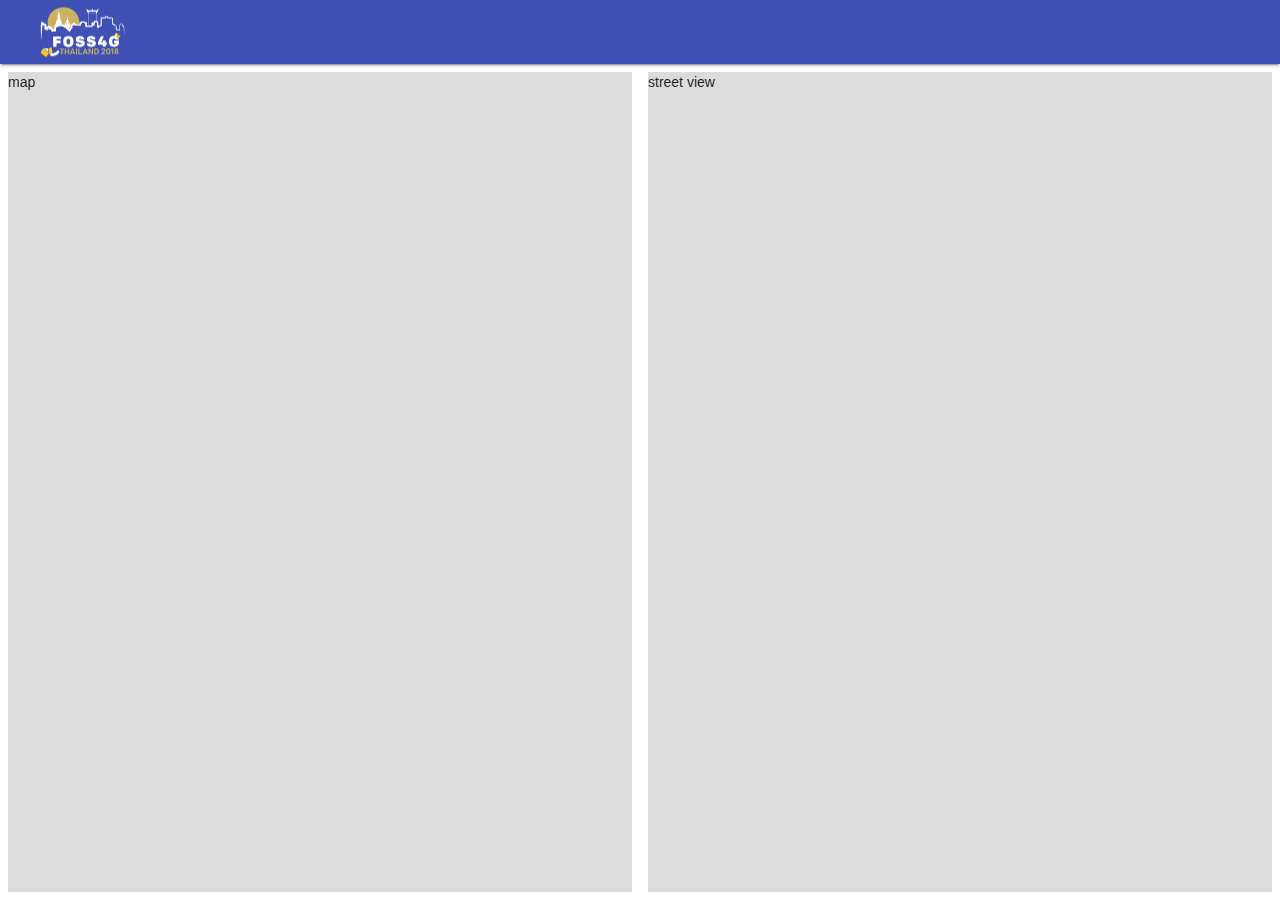
<file: Chapter1/index.html>
<html>
  <head>
    <meta charset="utf-8">
    <meta name="viewport" content="width=device-width, initial-scale=1, shrink-to-fit=no">
    <link rel="shortcut icon" href="img/favicon.ico">
    <title>Basic Street Views</title>
    <!-- import MDL from lib folder-->
    <script src="lib/mdl/material.min.js"></script>
    <link rel="stylesheet" href="lib/mdl/material.min.css">
    <link rel="stylesheet" href="https://fonts.googleapis.com/icon?family=Material+Icons">
  </head>
  <body>
    <div class="mdl-layout mdl-js-layout mdl-layout--fixed-header">
      <header class="mdl-layout__header">
        <div class="mdl-layout__header-row" style="padding-left: 20px;">
          <span class="mdl-layout-title"><img src="/img/foss4gthailand_logo.png" alt="" width="125" height="88"></span>
          <div class="mdl-layout-spacer"></div>
        </div>
      </header>
      <main class="mdl-layout__content">
        <div class="page-content">
          
          <div class="mdl-grid" style="height: calc(100vh - 64px); padding: 0px;">
            <div class="mdl-cell mdl-cell--6-col" style="background-color: gainsboro;">map</div>
            <div class="mdl-cell mdl-cell--6-col" style="background-color: gainsboro;">street view</div>
          </div>
          
        </div>
      </main>
    </div>
  </body>
</html>
</file>
<file: Chapter1/lib/mdl/material.min.css>
/**
 * material-design-lite - Material Design Components in CSS, JS and HTML
 * @version v1.3.0
 * @license Apache-2.0
 * @copyright 2015 Google, Inc.
 * @link https://github.com/google/material-design-lite
 */
@charset "UTF-8";html{color:rgba(0,0,0,.87)}::-moz-selection{background:#b3d4fc;text-shadow:none}::selection{background:#b3d4fc;text-shadow:none}hr{display:block;height:1px;border:0;border-top:1px solid #ccc;margin:1em 0;padding:0}audio,canvas,iframe,img,svg,video{vertical-align:middle}fieldset{border:0;margin:0;padding:0}textarea{resize:vertical}.browserupgrade{margin:.2em 0;background:#ccc;color:#000;padding:.2em 0}.hidden{display:none!important}.visuallyhidden{border:0;clip:rect(0 0 0 0);height:1px;margin:-1px;overflow:hidden;padding:0;position:absolute;width:1px}.visuallyhidden.focusable:active,.visuallyhidden.focusable:focus{clip:auto;height:auto;margin:0;overflow:visible;position:static;width:auto}.invisible{visibility:hidden}.clearfix:before,.clearfix:after{content:" ";display:table}.clearfix:after{clear:both}@media print{*,*:before,*:after,*:first-letter{background:transparent!important;color:#000!important;box-shadow:none!important}a,a:visited{text-decoration:underline}a[href]:after{content:" (" attr(href)")"}abbr[title]:after{content:" (" attr(title)")"}a[href^="#"]:after,a[href^="javascript:"]:after{content:""}pre,blockquote{border:1px solid #999;page-break-inside:avoid}thead{display:table-header-group}tr,img{page-break-inside:avoid}img{max-width:100%!important}p,h2,h3{orphans:3;widows:3}h2,h3{page-break-after:avoid}}a,.mdl-accordion,.mdl-button,.mdl-card,.mdl-checkbox,.mdl-dropdown-menu,.mdl-icon-toggle,.mdl-item,.mdl-radio,.mdl-slider,.mdl-switch,.mdl-tabs__tab{-webkit-tap-highlight-color:transparent;-webkit-tap-highlight-color:rgba(255,255,255,0)}html{width:100%;height:100%;-ms-touch-action:manipulation;touch-action:manipulation}body{width:100%;min-height:100%;margin:0}main{display:block}*[hidden]{display:none!important}html,body{font-family:"Helvetica","Arial",sans-serif;font-size:14px;font-weight:400;line-height:20px}h1,h2,h3,h4,h5,h6,p{padding:0}h1 small,h2 small,h3 small,h4 small,h5 small,h6 small{font-family:"Roboto","Helvetica","Arial",sans-serif;font-weight:400;line-height:1.35;letter-spacing:-.02em;opacity:.54;font-size:.6em}h1{font-size:56px;line-height:1.35;letter-spacing:-.02em;margin:24px 0}h1,h2{font-family:"Roboto","Helvetica","Arial",sans-serif;font-weight:400}h2{font-size:45px;line-height:48px}h2,h3{margin:24px 0}h3{font-size:34px;line-height:40px}h3,h4{font-family:"Roboto","Helvetica","Arial",sans-serif;font-weight:400}h4{font-size:24px;line-height:32px;-moz-osx-font-smoothing:grayscale;margin:24px 0 16px}h5{font-size:20px;font-weight:500;line-height:1;letter-spacing:.02em}h5,h6{font-family:"Roboto","Helvetica","Arial",sans-serif;margin:24px 0 16px}h6{font-size:16px;letter-spacing:.04em}h6,p{font-weight:400;line-height:24px}p{font-size:14px;letter-spacing:0;margin:0 0 16px}a{color:#ff4081;font-weight:500}blockquote{font-family:"Roboto","Helvetica","Arial",sans-serif;position:relative;font-size:24px;font-weight:300;font-style:italic;line-height:1.35;letter-spacing:.08em}blockquote:before{position:absolute;left:-.5em;content:'“'}blockquote:after{content:'”';margin-left:-.05em}mark{background-color:#f4ff81}dt{font-weight:700}address{font-size:12px;line-height:1;font-style:normal}address,ul,ol{font-weight:400;letter-spacing:0}ul,ol{font-size:14px;line-height:24px}.mdl-typography--display-4,.mdl-typography--display-4-color-contrast{font-family:"Roboto","Helvetica","Arial",sans-serif;font-size:112px;font-weight:300;line-height:1;letter-spacing:-.04em}.mdl-typography--display-4-color-contrast{opacity:.54}.mdl-typography--display-3,.mdl-typography--display-3-color-contrast{font-family:"Roboto","Helvetica","Arial",sans-serif;font-size:56px;font-weight:400;line-height:1.35;letter-spacing:-.02em}.mdl-typography--display-3-color-contrast{opacity:.54}.mdl-typography--display-2,.mdl-typography--display-2-color-contrast{font-family:"Roboto","Helvetica","Arial",sans-serif;font-size:45px;font-weight:400;line-height:48px}.mdl-typography--display-2-color-contrast{opacity:.54}.mdl-typography--display-1,.mdl-typography--display-1-color-contrast{font-family:"Roboto","Helvetica","Arial",sans-serif;font-size:34px;font-weight:400;line-height:40px}.mdl-typography--display-1-color-contrast{opacity:.54}.mdl-typography--headline,.mdl-typography--headline-color-contrast{font-family:"Roboto","Helvetica","Arial",sans-serif;font-size:24px;font-weight:400;line-height:32px;-moz-osx-font-smoothing:grayscale}.mdl-typography--headline-color-contrast{opacity:.87}.mdl-typography--title,.mdl-typography--title-color-contrast{font-family:"Roboto","Helvetica","Arial",sans-serif;font-size:20px;font-weight:500;line-height:1;letter-spacing:.02em}.mdl-typography--title-color-contrast{opacity:.87}.mdl-typography--subhead,.mdl-typography--subhead-color-contrast{font-family:"Roboto","Helvetica","Arial",sans-serif;font-size:16px;font-weight:400;line-height:24px;letter-spacing:.04em}.mdl-typography--subhead-color-contrast{opacity:.87}.mdl-typography--body-2,.mdl-typography--body-2-color-contrast{font-size:14px;font-weight:700;line-height:24px;letter-spacing:0}.mdl-typography--body-2-color-contrast{opacity:.87}.mdl-typography--body-1,.mdl-typography--body-1-color-contrast{font-size:14px;font-weight:400;line-height:24px;letter-spacing:0}.mdl-typography--body-1-color-contrast{opacity:.87}.mdl-typography--body-2-force-preferred-font,.mdl-typography--body-2-force-preferred-font-color-contrast{font-family:"Roboto","Helvetica","Arial",sans-serif;font-size:14px;font-weight:500;line-height:24px;letter-spacing:0}.mdl-typography--body-2-force-preferred-font-color-contrast{opacity:.87}.mdl-typography--body-1-force-preferred-font,.mdl-typography--body-1-force-preferred-font-color-contrast{font-family:"Roboto","Helvetica","Arial",sans-serif;font-size:14px;font-weight:400;line-height:24px;letter-spacing:0}.mdl-typography--body-1-force-preferred-font-color-contrast{opacity:.87}.mdl-typography--caption,.mdl-typography--caption-force-preferred-font{font-size:12px;font-weight:400;line-height:1;letter-spacing:0}.mdl-typography--caption-force-preferred-font{font-family:"Roboto","Helvetica","Arial",sans-serif}.mdl-typography--caption-color-contrast,.mdl-typography--caption-force-preferred-font-color-contrast{font-size:12px;font-weight:400;line-height:1;letter-spacing:0;opacity:.54}.mdl-typography--caption-force-preferred-font-color-contrast,.mdl-typography--menu{font-family:"Roboto","Helvetica","Arial",sans-serif}.mdl-typography--menu{font-size:14px;font-weight:500;line-height:1;letter-spacing:0}.mdl-typography--menu-color-contrast{opacity:.87}.mdl-typography--menu-color-contrast,.mdl-typography--button,.mdl-typography--button-color-contrast{font-family:"Roboto","Helvetica","Arial",sans-serif;font-size:14px;font-weight:500;line-height:1;letter-spacing:0}.mdl-typography--button,.mdl-typography--button-color-contrast{text-transform:uppercase}.mdl-typography--button-color-contrast{opacity:.87}.mdl-typography--text-left{text-align:left}.mdl-typography--text-right{text-align:right}.mdl-typography--text-center{text-align:center}.mdl-typography--text-justify{text-align:justify}.mdl-typography--text-nowrap{white-space:nowrap}.mdl-typography--text-lowercase{text-transform:lowercase}.mdl-typography--text-uppercase{text-transform:uppercase}.mdl-typography--text-capitalize{text-transform:capitalize}.mdl-typography--font-thin{font-weight:200!important}.mdl-typography--font-light{font-weight:300!important}.mdl-typography--font-regular{font-weight:400!important}.mdl-typography--font-medium{font-weight:500!important}.mdl-typography--font-bold{font-weight:700!important}.mdl-typography--font-black{font-weight:900!important}.material-icons{font-family:'Material Icons';font-weight:400;font-style:normal;font-size:24px;line-height:1;letter-spacing:normal;text-transform:none;display:inline-block;word-wrap:normal;-moz-font-feature-settings:'liga';font-feature-settings:'liga';-webkit-font-feature-settings:'liga';-webkit-font-smoothing:antialiased}.mdl-color-text--red{color:#f44336 !important}.mdl-color--red{background-color:#f44336 !important}.mdl-color-text--red-50{color:#ffebee !important}.mdl-color--red-50{background-color:#ffebee !important}.mdl-color-text--red-100{color:#ffcdd2 !important}.mdl-color--red-100{background-color:#ffcdd2 !important}.mdl-color-text--red-200{color:#ef9a9a !important}.mdl-color--red-200{background-color:#ef9a9a !important}.mdl-color-text--red-300{color:#e57373 !important}.mdl-color--red-300{background-color:#e57373 !important}.mdl-color-text--red-400{color:#ef5350 !important}.mdl-color--red-400{background-color:#ef5350 !important}.mdl-color-text--red-500{color:#f44336 !important}.mdl-color--red-500{background-color:#f44336 !important}.mdl-color-text--red-600{color:#e53935 !important}.mdl-color--red-600{background-color:#e53935 !important}.mdl-color-text--red-700{color:#d32f2f !important}.mdl-color--red-700{background-color:#d32f2f !important}.mdl-color-text--red-800{color:#c62828 !important}.mdl-color--red-800{background-color:#c62828 !important}.mdl-color-text--red-900{color:#b71c1c !important}.mdl-color--red-900{background-color:#b71c1c !important}.mdl-color-text--red-A100{color:#ff8a80 !important}.mdl-color--red-A100{background-color:#ff8a80 !important}.mdl-color-text--red-A200{color:#ff5252 !important}.mdl-color--red-A200{background-color:#ff5252 !important}.mdl-color-text--red-A400{color:#ff1744 !important}.mdl-color--red-A400{background-color:#ff1744 !important}.mdl-color-text--red-A700{color:#d50000 !important}.mdl-color--red-A700{background-color:#d50000 !important}.mdl-color-text--pink{color:#e91e63 !important}.mdl-color--pink{background-color:#e91e63 !important}.mdl-color-text--pink-50{color:#fce4ec !important}.mdl-color--pink-50{background-color:#fce4ec !important}.mdl-color-text--pink-100{color:#f8bbd0 !important}.mdl-color--pink-100{background-color:#f8bbd0 !important}.mdl-color-text--pink-200{color:#f48fb1 !important}.mdl-color--pink-200{background-color:#f48fb1 !important}.mdl-color-text--pink-300{color:#f06292 !important}.mdl-color--pink-300{background-color:#f06292 !important}.mdl-color-text--pink-400{color:#ec407a !important}.mdl-color--pink-400{background-color:#ec407a !important}.mdl-color-text--pink-500{color:#e91e63 !important}.mdl-color--pink-500{background-color:#e91e63 !important}.mdl-color-text--pink-600{color:#d81b60 !important}.mdl-color--pink-600{background-color:#d81b60 !important}.mdl-color-text--pink-700{color:#c2185b !important}.mdl-color--pink-700{background-color:#c2185b !important}.mdl-color-text--pink-800{color:#ad1457 !important}.mdl-color--pink-800{background-color:#ad1457 !important}.mdl-color-text--pink-900{color:#880e4f !important}.mdl-color--pink-900{background-color:#880e4f !important}.mdl-color-text--pink-A100{color:#ff80ab !important}.mdl-color--pink-A100{background-color:#ff80ab !important}.mdl-color-text--pink-A200{color:#ff4081 !important}.mdl-color--pink-A200{background-color:#ff4081 !important}.mdl-color-text--pink-A400{color:#f50057 !important}.mdl-color--pink-A400{background-color:#f50057 !important}.mdl-color-text--pink-A700{color:#c51162 !important}.mdl-color--pink-A700{background-color:#c51162 !important}.mdl-color-text--purple{color:#9c27b0 !important}.mdl-color--purple{background-color:#9c27b0 !important}.mdl-color-text--purple-50{color:#f3e5f5 !important}.mdl-color--purple-50{background-color:#f3e5f5 !important}.mdl-color-text--purple-100{color:#e1bee7 !important}.mdl-color--purple-100{background-color:#e1bee7 !important}.mdl-color-text--purple-200{color:#ce93d8 !important}.mdl-color--purple-200{background-color:#ce93d8 !important}.mdl-color-text--purple-300{color:#ba68c8 !important}.mdl-color--purple-300{background-color:#ba68c8 !important}.mdl-color-text--purple-400{color:#ab47bc !important}.mdl-color--purple-400{background-color:#ab47bc !important}.mdl-color-text--purple-500{color:#9c27b0 !important}.mdl-color--purple-500{background-color:#9c27b0 !important}.mdl-color-text--purple-600{color:#8e24aa !important}.mdl-color--purple-600{background-color:#8e24aa !important}.mdl-color-text--purple-700{color:#7b1fa2 !important}.mdl-color--purple-700{background-color:#7b1fa2 !important}.mdl-color-text--purple-800{color:#6a1b9a !important}.mdl-color--purple-800{background-color:#6a1b9a !important}.mdl-color-text--purple-900{color:#4a148c !important}.mdl-color--purple-900{background-color:#4a148c !important}.mdl-color-text--purple-A100{color:#ea80fc !important}.mdl-color--purple-A100{background-color:#ea80fc !important}.mdl-color-text--purple-A200{color:#e040fb !important}.mdl-color--purple-A200{background-color:#e040fb !important}.mdl-color-text--purple-A400{color:#d500f9 !important}.mdl-color--purple-A400{background-color:#d500f9 !important}.mdl-color-text--purple-A700{color:#a0f !important}.mdl-color--purple-A700{background-color:#a0f !important}.mdl-color-text--deep-purple{color:#673ab7 !important}.mdl-color--deep-purple{background-color:#673ab7 !important}.mdl-color-text--deep-purple-50{color:#ede7f6 !important}.mdl-color--deep-purple-50{background-color:#ede7f6 !important}.mdl-color-text--deep-purple-100{color:#d1c4e9 !important}.mdl-color--deep-purple-100{background-color:#d1c4e9 !important}.mdl-color-text--deep-purple-200{color:#b39ddb !important}.mdl-color--deep-purple-200{background-color:#b39ddb !important}.mdl-color-text--deep-purple-300{color:#9575cd !important}.mdl-color--deep-purple-300{background-color:#9575cd !important}.mdl-color-text--deep-purple-400{color:#7e57c2 !important}.mdl-color--deep-purple-400{background-color:#7e57c2 !important}.mdl-color-text--deep-purple-500{color:#673ab7 !important}.mdl-color--deep-purple-500{background-color:#673ab7 !important}.mdl-color-text--deep-purple-600{color:#5e35b1 !important}.mdl-color--deep-purple-600{background-color:#5e35b1 !important}.mdl-color-text--deep-purple-700{color:#512da8 !important}.mdl-color--deep-purple-700{background-color:#512da8 !important}.mdl-color-text--deep-purple-800{color:#4527a0 !important}.mdl-color--deep-purple-800{background-color:#4527a0 !important}.mdl-color-text--deep-purple-900{color:#311b92 !important}.mdl-color--deep-purple-900{background-color:#311b92 !important}.mdl-color-text--deep-purple-A100{color:#b388ff !important}.mdl-color--deep-purple-A100{background-color:#b388ff !important}.mdl-color-text--deep-purple-A200{color:#7c4dff !important}.mdl-color--deep-purple-A200{background-color:#7c4dff !important}.mdl-color-text--deep-purple-A400{color:#651fff !important}.mdl-color--deep-purple-A400{background-color:#651fff !important}.mdl-color-text--deep-purple-A700{color:#6200ea !important}.mdl-color--deep-purple-A700{background-color:#6200ea !important}.mdl-color-text--indigo{color:#3f51b5 !important}.mdl-color--indigo{background-color:#3f51b5 !important}.mdl-color-text--indigo-50{color:#e8eaf6 !important}.mdl-color--indigo-50{background-color:#e8eaf6 !important}.mdl-color-text--indigo-100{color:#c5cae9 !important}.mdl-color--indigo-100{background-color:#c5cae9 !important}.mdl-color-text--indigo-200{color:#9fa8da !important}.mdl-color--indigo-200{background-color:#9fa8da !important}.mdl-color-text--indigo-300{color:#7986cb !important}.mdl-color--indigo-300{background-color:#7986cb !important}.mdl-color-text--indigo-400{color:#5c6bc0 !important}.mdl-color--indigo-400{background-color:#5c6bc0 !important}.mdl-color-text--indigo-500{color:#3f51b5 !important}.mdl-color--indigo-500{background-color:#3f51b5 !important}.mdl-color-text--indigo-600{color:#3949ab !important}.mdl-color--indigo-600{background-color:#3949ab !important}.mdl-color-text--indigo-700{color:#303f9f !important}.mdl-color--indigo-700{background-color:#303f9f !important}.mdl-color-text--indigo-800{color:#283593 !important}.mdl-color--indigo-800{background-color:#283593 !important}.mdl-color-text--indigo-900{color:#1a237e !important}.mdl-color--indigo-900{background-color:#1a237e !important}.mdl-color-text--indigo-A100{color:#8c9eff !important}.mdl-color--indigo-A100{background-color:#8c9eff !important}.mdl-color-text--indigo-A200{color:#536dfe !important}.mdl-color--indigo-A200{background-color:#536dfe !important}.mdl-color-text--indigo-A400{color:#3d5afe !important}.mdl-color--indigo-A400{background-color:#3d5afe !important}.mdl-color-text--indigo-A700{color:#304ffe !important}.mdl-color--indigo-A700{background-color:#304ffe !important}.mdl-color-text--blue{color:#2196f3 !important}.mdl-color--blue{background-color:#2196f3 !important}.mdl-color-text--blue-50{color:#e3f2fd !important}.mdl-color--blue-50{background-color:#e3f2fd !important}.mdl-color-text--blue-100{color:#bbdefb !important}.mdl-color--blue-100{background-color:#bbdefb !important}.mdl-color-text--blue-200{color:#90caf9 !important}.mdl-color--blue-200{background-color:#90caf9 !important}.mdl-color-text--blue-300{color:#64b5f6 !important}.mdl-color--blue-300{background-color:#64b5f6 !important}.mdl-color-text--blue-400{color:#42a5f5 !important}.mdl-color--blue-400{background-color:#42a5f5 !important}.mdl-color-text--blue-500{color:#2196f3 !important}.mdl-color--blue-500{background-color:#2196f3 !important}.mdl-color-text--blue-600{color:#1e88e5 !important}.mdl-color--blue-600{background-color:#1e88e5 !important}.mdl-color-text--blue-700{color:#1976d2 !important}.mdl-color--blue-700{background-color:#1976d2 !important}.mdl-color-text--blue-800{color:#1565c0 !important}.mdl-color--blue-800{background-color:#1565c0 !important}.mdl-color-text--blue-900{color:#0d47a1 !important}.mdl-color--blue-900{background-color:#0d47a1 !important}.mdl-color-text--blue-A100{color:#82b1ff !important}.mdl-color--blue-A100{background-color:#82b1ff !important}.mdl-color-text--blue-A200{color:#448aff !important}.mdl-color--blue-A200{background-color:#448aff !important}.mdl-color-text--blue-A400{color:#2979ff !important}.mdl-color--blue-A400{background-color:#2979ff !important}.mdl-color-text--blue-A700{color:#2962ff !important}.mdl-color--blue-A700{background-color:#2962ff !important}.mdl-color-text--light-blue{color:#03a9f4 !important}.mdl-color--light-blue{background-color:#03a9f4 !important}.mdl-color-text--light-blue-50{color:#e1f5fe !important}.mdl-color--light-blue-50{background-color:#e1f5fe !important}.mdl-color-text--light-blue-100{color:#b3e5fc !important}.mdl-color--light-blue-100{background-color:#b3e5fc !important}.mdl-color-text--light-blue-200{color:#81d4fa !important}.mdl-color--light-blue-200{background-color:#81d4fa !important}.mdl-color-text--light-blue-300{color:#4fc3f7 !important}.mdl-color--light-blue-300{background-color:#4fc3f7 !important}.mdl-color-text--light-blue-400{color:#29b6f6 !important}.mdl-color--light-blue-400{background-color:#29b6f6 !important}.mdl-color-text--light-blue-500{color:#03a9f4 !important}.mdl-color--light-blue-500{background-color:#03a9f4 !important}.mdl-color-text--light-blue-600{color:#039be5 !important}.mdl-color--light-blue-600{background-color:#039be5 !important}.mdl-color-text--light-blue-700{color:#0288d1 !important}.mdl-color--light-blue-700{background-color:#0288d1 !important}.mdl-color-text--light-blue-800{color:#0277bd !important}.mdl-color--light-blue-800{background-color:#0277bd !important}.mdl-color-text--light-blue-900{color:#01579b !important}.mdl-color--light-blue-900{background-color:#01579b !important}.mdl-color-text--light-blue-A100{color:#80d8ff !important}.mdl-color--light-blue-A100{background-color:#80d8ff !important}.mdl-color-text--light-blue-A200{color:#40c4ff !important}.mdl-color--light-blue-A200{background-color:#40c4ff !important}.mdl-color-text--light-blue-A400{color:#00b0ff !important}.mdl-color--light-blue-A400{background-color:#00b0ff !important}.mdl-color-text--light-blue-A700{color:#0091ea !important}.mdl-color--light-blue-A700{background-color:#0091ea !important}.mdl-color-text--cyan{color:#00bcd4 !important}.mdl-color--cyan{background-color:#00bcd4 !important}.mdl-color-text--cyan-50{color:#e0f7fa !important}.mdl-color--cyan-50{background-color:#e0f7fa !important}.mdl-color-text--cyan-100{color:#b2ebf2 !important}.mdl-color--cyan-100{background-color:#b2ebf2 !important}.mdl-color-text--cyan-200{color:#80deea !important}.mdl-color--cyan-200{background-color:#80deea !important}.mdl-color-text--cyan-300{color:#4dd0e1 !important}.mdl-color--cyan-300{background-color:#4dd0e1 !important}.mdl-color-text--cyan-400{color:#26c6da !important}.mdl-color--cyan-400{background-color:#26c6da !important}.mdl-color-text--cyan-500{color:#00bcd4 !important}.mdl-color--cyan-500{background-color:#00bcd4 !important}.mdl-color-text--cyan-600{color:#00acc1 !important}.mdl-color--cyan-600{background-color:#00acc1 !important}.mdl-color-text--cyan-700{color:#0097a7 !important}.mdl-color--cyan-700{background-color:#0097a7 !important}.mdl-color-text--cyan-800{color:#00838f !important}.mdl-color--cyan-800{background-color:#00838f !important}.mdl-color-text--cyan-900{color:#006064 !important}.mdl-color--cyan-900{background-color:#006064 !important}.mdl-color-text--cyan-A100{color:#84ffff !important}.mdl-color--cyan-A100{background-color:#84ffff !important}.mdl-color-text--cyan-A200{color:#18ffff !important}.mdl-color--cyan-A200{background-color:#18ffff !important}.mdl-color-text--cyan-A400{color:#00e5ff !important}.mdl-color--cyan-A400{background-color:#00e5ff !important}.mdl-color-text--cyan-A700{color:#00b8d4 !important}.mdl-color--cyan-A700{background-color:#00b8d4 !important}.mdl-color-text--teal{color:#009688 !important}.mdl-color--teal{background-color:#009688 !important}.mdl-color-text--teal-50{color:#e0f2f1 !important}.mdl-color--teal-50{background-color:#e0f2f1 !important}.mdl-color-text--teal-100{color:#b2dfdb !important}.mdl-color--teal-100{background-color:#b2dfdb !important}.mdl-color-text--teal-200{color:#80cbc4 !important}.mdl-color--teal-200{background-color:#80cbc4 !important}.mdl-color-text--teal-300{color:#4db6ac !important}.mdl-color--teal-300{background-color:#4db6ac !important}.mdl-color-text--teal-400{color:#26a69a !important}.mdl-color--teal-400{background-color:#26a69a !important}.mdl-color-text--teal-500{color:#009688 !important}.mdl-color--teal-500{background-color:#009688 !important}.mdl-color-text--teal-600{color:#00897b !important}.mdl-color--teal-600{background-color:#00897b !important}.mdl-color-text--teal-700{color:#00796b !important}.mdl-color--teal-700{background-color:#00796b !important}.mdl-color-text--teal-800{color:#00695c !important}.mdl-color--teal-800{background-color:#00695c !important}.mdl-color-text--teal-900{color:#004d40 !important}.mdl-color--teal-900{background-color:#004d40 !important}.mdl-color-text--teal-A100{color:#a7ffeb !important}.mdl-color--teal-A100{background-color:#a7ffeb !important}.mdl-color-text--teal-A200{color:#64ffda !important}.mdl-color--teal-A200{background-color:#64ffda !important}.mdl-color-text--teal-A400{color:#1de9b6 !important}.mdl-color--teal-A400{background-color:#1de9b6 !important}.mdl-color-text--teal-A700{color:#00bfa5 !important}.mdl-color--teal-A700{background-color:#00bfa5 !important}.mdl-color-text--green{color:#4caf50 !important}.mdl-color--green{background-color:#4caf50 !important}.mdl-color-text--green-50{color:#e8f5e9 !important}.mdl-color--green-50{background-color:#e8f5e9 !important}.mdl-color-text--green-100{color:#c8e6c9 !important}.mdl-color--green-100{background-color:#c8e6c9 !important}.mdl-color-text--green-200{color:#a5d6a7 !important}.mdl-color--green-200{background-color:#a5d6a7 !important}.mdl-color-text--green-300{color:#81c784 !important}.mdl-color--green-300{background-color:#81c784 !important}.mdl-color-text--green-400{color:#66bb6a !important}.mdl-color--green-400{background-color:#66bb6a !important}.mdl-color-text--green-500{color:#4caf50 !important}.mdl-color--green-500{background-color:#4caf50 !important}.mdl-color-text--green-600{color:#43a047 !important}.mdl-color--green-600{background-color:#43a047 !important}.mdl-color-text--green-700{color:#388e3c !important}.mdl-color--green-700{background-color:#388e3c !important}.mdl-color-text--green-800{color:#2e7d32 !important}.mdl-color--green-800{background-color:#2e7d32 !important}.mdl-color-text--green-900{color:#1b5e20 !important}.mdl-color--green-900{background-color:#1b5e20 !important}.mdl-color-text--green-A100{color:#b9f6ca !important}.mdl-color--green-A100{background-color:#b9f6ca !important}.mdl-color-text--green-A200{color:#69f0ae !important}.mdl-color--green-A200{background-color:#69f0ae !important}.mdl-color-text--green-A400{color:#00e676 !important}.mdl-color--green-A400{background-color:#00e676 !important}.mdl-color-text--green-A700{color:#00c853 !important}.mdl-color--green-A700{background-color:#00c853 !important}.mdl-color-text--light-green{color:#8bc34a !important}.mdl-color--light-green{background-color:#8bc34a !important}.mdl-color-text--light-green-50{color:#f1f8e9 !important}.mdl-color--light-green-50{background-color:#f1f8e9 !important}.mdl-color-text--light-green-100{color:#dcedc8 !important}.mdl-color--light-green-100{background-color:#dcedc8 !important}.mdl-color-text--light-green-200{color:#c5e1a5 !important}.mdl-color--light-green-200{background-color:#c5e1a5 !important}.mdl-color-text--light-green-300{color:#aed581 !important}.mdl-color--light-green-300{background-color:#aed581 !important}.mdl-color-text--light-green-400{color:#9ccc65 !important}.mdl-color--light-green-400{background-color:#9ccc65 !important}.mdl-color-text--light-green-500{color:#8bc34a !important}.mdl-color--light-green-500{background-color:#8bc34a !important}.mdl-color-text--light-green-600{color:#7cb342 !important}.mdl-color--light-green-600{background-color:#7cb342 !important}.mdl-color-text--light-green-700{color:#689f38 !important}.mdl-color--light-green-700{background-color:#689f38 !important}.mdl-color-text--light-green-800{color:#558b2f !important}.mdl-color--light-green-800{background-color:#558b2f !important}.mdl-color-text--light-green-900{color:#33691e !important}.mdl-color--light-green-900{background-color:#33691e !important}.mdl-color-text--light-green-A100{color:#ccff90 !important}.mdl-color--light-green-A100{background-color:#ccff90 !important}.mdl-color-text--light-green-A200{color:#b2ff59 !important}.mdl-color--light-green-A200{background-color:#b2ff59 !important}.mdl-color-text--light-green-A400{color:#76ff03 !important}.mdl-color--light-green-A400{background-color:#76ff03 !important}.mdl-color-text--light-green-A700{color:#64dd17 !important}.mdl-color--light-green-A700{background-color:#64dd17 !important}.mdl-color-text--lime{color:#cddc39 !important}.mdl-color--lime{background-color:#cddc39 !important}.mdl-color-text--lime-50{color:#f9fbe7 !important}.mdl-color--lime-50{background-color:#f9fbe7 !important}.mdl-color-text--lime-100{color:#f0f4c3 !important}.mdl-color--lime-100{background-color:#f0f4c3 !important}.mdl-color-text--lime-200{color:#e6ee9c !important}.mdl-color--lime-200{background-color:#e6ee9c !important}.mdl-color-text--lime-300{color:#dce775 !important}.mdl-color--lime-300{background-color:#dce775 !important}.mdl-color-text--lime-400{color:#d4e157 !important}.mdl-color--lime-400{background-color:#d4e157 !important}.mdl-color-text--lime-500{color:#cddc39 !important}.mdl-color--lime-500{background-color:#cddc39 !important}.mdl-color-text--lime-600{color:#c0ca33 !important}.mdl-color--lime-600{background-color:#c0ca33 !important}.mdl-color-text--lime-700{color:#afb42b !important}.mdl-color--lime-700{background-color:#afb42b !important}.mdl-color-text--lime-800{color:#9e9d24 !important}.mdl-color--lime-800{background-color:#9e9d24 !important}.mdl-color-text--lime-900{color:#827717 !important}.mdl-color--lime-900{background-color:#827717 !important}.mdl-color-text--lime-A100{color:#f4ff81 !important}.mdl-color--lime-A100{background-color:#f4ff81 !important}.mdl-color-text--lime-A200{color:#eeff41 !important}.mdl-color--lime-A200{background-color:#eeff41 !important}.mdl-color-text--lime-A400{color:#c6ff00 !important}.mdl-color--lime-A400{background-color:#c6ff00 !important}.mdl-color-text--lime-A700{color:#aeea00 !important}.mdl-color--lime-A700{background-color:#aeea00 !important}.mdl-color-text--yellow{color:#ffeb3b !important}.mdl-color--yellow{background-color:#ffeb3b !important}.mdl-color-text--yellow-50{color:#fffde7 !important}.mdl-color--yellow-50{background-color:#fffde7 !important}.mdl-color-text--yellow-100{color:#fff9c4 !important}.mdl-color--yellow-100{background-color:#fff9c4 !important}.mdl-color-text--yellow-200{color:#fff59d !important}.mdl-color--yellow-200{background-color:#fff59d !important}.mdl-color-text--yellow-300{color:#fff176 !important}.mdl-color--yellow-300{background-color:#fff176 !important}.mdl-color-text--yellow-400{color:#ffee58 !important}.mdl-color--yellow-400{background-color:#ffee58 !important}.mdl-color-text--yellow-500{color:#ffeb3b !important}.mdl-color--yellow-500{background-color:#ffeb3b !important}.mdl-color-text--yellow-600{color:#fdd835 !important}.mdl-color--yellow-600{background-color:#fdd835 !important}.mdl-color-text--yellow-700{color:#fbc02d !important}.mdl-color--yellow-700{background-color:#fbc02d !important}.mdl-color-text--yellow-800{color:#f9a825 !important}.mdl-color--yellow-800{background-color:#f9a825 !important}.mdl-color-text--yellow-900{color:#f57f17 !important}.mdl-color--yellow-900{background-color:#f57f17 !important}.mdl-color-text--yellow-A100{color:#ffff8d !important}.mdl-color--yellow-A100{background-color:#ffff8d !important}.mdl-color-text--yellow-A200{color:#ff0 !important}.mdl-color--yellow-A200{background-color:#ff0 !important}.mdl-color-text--yellow-A400{color:#ffea00 !important}.mdl-color--yellow-A400{background-color:#ffea00 !important}.mdl-color-text--yellow-A700{color:#ffd600 !important}.mdl-color--yellow-A700{background-color:#ffd600 !important}.mdl-color-text--amber{color:#ffc107 !important}.mdl-color--amber{background-color:#ffc107 !important}.mdl-color-text--amber-50{color:#fff8e1 !important}.mdl-color--amber-50{background-color:#fff8e1 !important}.mdl-color-text--amber-100{color:#ffecb3 !important}.mdl-color--amber-100{background-color:#ffecb3 !important}.mdl-color-text--amber-200{color:#ffe082 !important}.mdl-color--amber-200{background-color:#ffe082 !important}.mdl-color-text--amber-300{color:#ffd54f !important}.mdl-color--amber-300{background-color:#ffd54f !important}.mdl-color-text--amber-400{color:#ffca28 !important}.mdl-color--amber-400{background-color:#ffca28 !important}.mdl-color-text--amber-500{color:#ffc107 !important}.mdl-color--amber-500{background-color:#ffc107 !important}.mdl-color-text--amber-600{color:#ffb300 !important}.mdl-color--amber-600{background-color:#ffb300 !important}.mdl-color-text--amber-700{color:#ffa000 !important}.mdl-color--amber-700{background-color:#ffa000 !important}.mdl-color-text--amber-800{color:#ff8f00 !important}.mdl-color--amber-800{background-color:#ff8f00 !important}.mdl-color-text--amber-900{color:#ff6f00 !important}.mdl-color--amber-900{background-color:#ff6f00 !important}.mdl-color-text--amber-A100{color:#ffe57f !important}.mdl-color--amber-A100{background-color:#ffe57f !important}.mdl-color-text--amber-A200{color:#ffd740 !important}.mdl-color--amber-A200{background-color:#ffd740 !important}.mdl-color-text--amber-A400{color:#ffc400 !important}.mdl-color--amber-A400{background-color:#ffc400 !important}.mdl-color-text--amber-A700{color:#ffab00 !important}.mdl-color--amber-A700{background-color:#ffab00 !important}.mdl-color-text--orange{color:#ff9800 !important}.mdl-color--orange{background-color:#ff9800 !important}.mdl-color-text--orange-50{color:#fff3e0 !important}.mdl-color--orange-50{background-color:#fff3e0 !important}.mdl-color-text--orange-100{color:#ffe0b2 !important}.mdl-color--orange-100{background-color:#ffe0b2 !important}.mdl-color-text--orange-200{color:#ffcc80 !important}.mdl-color--orange-200{background-color:#ffcc80 !important}.mdl-color-text--orange-300{color:#ffb74d !important}.mdl-color--orange-300{background-color:#ffb74d !important}.mdl-color-text--orange-400{color:#ffa726 !important}.mdl-color--orange-400{background-color:#ffa726 !important}.mdl-color-text--orange-500{color:#ff9800 !important}.mdl-color--orange-500{background-color:#ff9800 !important}.mdl-color-text--orange-600{color:#fb8c00 !important}.mdl-color--orange-600{background-color:#fb8c00 !important}.mdl-color-text--orange-700{color:#f57c00 !important}.mdl-color--orange-700{background-color:#f57c00 !important}.mdl-color-text--orange-800{color:#ef6c00 !important}.mdl-color--orange-800{background-color:#ef6c00 !important}.mdl-color-text--orange-900{color:#e65100 !important}.mdl-color--orange-900{background-color:#e65100 !important}.mdl-color-text--orange-A100{color:#ffd180 !important}.mdl-color--orange-A100{background-color:#ffd180 !important}.mdl-color-text--orange-A200{color:#ffab40 !important}.mdl-color--orange-A200{background-color:#ffab40 !important}.mdl-color-text--orange-A400{color:#ff9100 !important}.mdl-color--orange-A400{background-color:#ff9100 !important}.mdl-color-text--orange-A700{color:#ff6d00 !important}.mdl-color--orange-A700{background-color:#ff6d00 !important}.mdl-color-text--deep-orange{color:#ff5722 !important}.mdl-color--deep-orange{background-color:#ff5722 !important}.mdl-color-text--deep-orange-50{color:#fbe9e7 !important}.mdl-color--deep-orange-50{background-color:#fbe9e7 !important}.mdl-color-text--deep-orange-100{color:#ffccbc !important}.mdl-color--deep-orange-100{background-color:#ffccbc !important}.mdl-color-text--deep-orange-200{color:#ffab91 !important}.mdl-color--deep-orange-200{background-color:#ffab91 !important}.mdl-color-text--deep-orange-300{color:#ff8a65 !important}.mdl-color--deep-orange-300{background-color:#ff8a65 !important}.mdl-color-text--deep-orange-400{color:#ff7043 !important}.mdl-color--deep-orange-400{background-color:#ff7043 !important}.mdl-color-text--deep-orange-500{color:#ff5722 !important}.mdl-color--deep-orange-500{background-color:#ff5722 !important}.mdl-color-text--deep-orange-600{color:#f4511e !important}.mdl-color--deep-orange-600{background-color:#f4511e !important}.mdl-color-text--deep-orange-700{color:#e64a19 !important}.mdl-color--deep-orange-700{background-color:#e64a19 !important}.mdl-color-text--deep-orange-800{color:#d84315 !important}.mdl-color--deep-orange-800{background-color:#d84315 !important}.mdl-color-text--deep-orange-900{color:#bf360c !important}.mdl-color--deep-orange-900{background-color:#bf360c !important}.mdl-color-text--deep-orange-A100{color:#ff9e80 !important}.mdl-color--deep-orange-A100{background-color:#ff9e80 !important}.mdl-color-text--deep-orange-A200{color:#ff6e40 !important}.mdl-color--deep-orange-A200{background-color:#ff6e40 !important}.mdl-color-text--deep-orange-A400{color:#ff3d00 !important}.mdl-color--deep-orange-A400{background-color:#ff3d00 !important}.mdl-color-text--deep-orange-A700{color:#dd2c00 !important}.mdl-color--deep-orange-A700{background-color:#dd2c00 !important}.mdl-color-text--brown{color:#795548 !important}.mdl-color--brown{background-color:#795548 !important}.mdl-color-text--brown-50{color:#efebe9 !important}.mdl-color--brown-50{background-color:#efebe9 !important}.mdl-color-text--brown-100{color:#d7ccc8 !important}.mdl-color--brown-100{background-color:#d7ccc8 !important}.mdl-color-text--brown-200{color:#bcaaa4 !important}.mdl-color--brown-200{background-color:#bcaaa4 !important}.mdl-color-text--brown-300{color:#a1887f !important}.mdl-color--brown-300{background-color:#a1887f !important}.mdl-color-text--brown-400{color:#8d6e63 !important}.mdl-color--brown-400{background-color:#8d6e63 !important}.mdl-color-text--brown-500{color:#795548 !important}.mdl-color--brown-500{background-color:#795548 !important}.mdl-color-text--brown-600{color:#6d4c41 !important}.mdl-color--brown-600{background-color:#6d4c41 !important}.mdl-color-text--brown-700{color:#5d4037 !important}.mdl-color--brown-700{background-color:#5d4037 !important}.mdl-color-text--brown-800{color:#4e342e !important}.mdl-color--brown-800{background-color:#4e342e !important}.mdl-color-text--brown-900{color:#3e2723 !important}.mdl-color--brown-900{background-color:#3e2723 !important}.mdl-color-text--grey{color:#9e9e9e !important}.mdl-color--grey{background-color:#9e9e9e !important}.mdl-color-text--grey-50{color:#fafafa !important}.mdl-color--grey-50{background-color:#fafafa !important}.mdl-color-text--grey-100{color:#f5f5f5 !important}.mdl-color--grey-100{background-color:#f5f5f5 !important}.mdl-color-text--grey-200{color:#eee !important}.mdl-color--grey-200{background-color:#eee !important}.mdl-color-text--grey-300{color:#e0e0e0 !important}.mdl-color--grey-300{background-color:#e0e0e0 !important}.mdl-color-text--grey-400{color:#bdbdbd !important}.mdl-color--grey-400{background-color:#bdbdbd !important}.mdl-color-text--grey-500{color:#9e9e9e !important}.mdl-color--grey-500{background-color:#9e9e9e !important}.mdl-color-text--grey-600{color:#757575 !important}.mdl-color--grey-600{background-color:#757575 !important}.mdl-color-text--grey-700{color:#616161 !important}.mdl-color--grey-700{background-color:#616161 !important}.mdl-color-text--grey-800{color:#424242 !important}.mdl-color--grey-800{background-color:#424242 !important}.mdl-color-text--grey-900{color:#212121 !important}.mdl-color--grey-900{background-color:#212121 !important}.mdl-color-text--blue-grey{color:#607d8b !important}.mdl-color--blue-grey{background-color:#607d8b !important}.mdl-color-text--blue-grey-50{color:#eceff1 !important}.mdl-color--blue-grey-50{background-color:#eceff1 !important}.mdl-color-text--blue-grey-100{color:#cfd8dc !important}.mdl-color--blue-grey-100{background-color:#cfd8dc !important}.mdl-color-text--blue-grey-200{color:#b0bec5 !important}.mdl-color--blue-grey-200{background-color:#b0bec5 !important}.mdl-color-text--blue-grey-300{color:#90a4ae !important}.mdl-color--blue-grey-300{background-color:#90a4ae !important}.mdl-color-text--blue-grey-400{color:#78909c !important}.mdl-color--blue-grey-400{background-color:#78909c !important}.mdl-color-text--blue-grey-500{color:#607d8b !important}.mdl-color--blue-grey-500{background-color:#607d8b !important}.mdl-color-text--blue-grey-600{color:#546e7a !important}.mdl-color--blue-grey-600{background-color:#546e7a !important}.mdl-color-text--blue-grey-700{color:#455a64 !important}.mdl-color--blue-grey-700{background-color:#455a64 !important}.mdl-color-text--blue-grey-800{color:#37474f !important}.mdl-color--blue-grey-800{background-color:#37474f !important}.mdl-color-text--blue-grey-900{color:#263238 !important}.mdl-color--blue-grey-900{background-color:#263238 !important}.mdl-color--black{background-color:#000 !important}.mdl-color-text--black{color:#000 !important}.mdl-color--white{background-color:#fff !important}.mdl-color-text--white{color:#fff !important}.mdl-color--primary{background-color:#3f51b5 !important}.mdl-color--primary-contrast{background-color:#fff !important}.mdl-color--primary-dark{background-color:#303f9f !important}.mdl-color--accent{background-color:#ff4081 !important}.mdl-color--accent-contrast{background-color:#fff !important}.mdl-color-text--primary{color:#3f51b5 !important}.mdl-color-text--primary-contrast{color:#fff !important}.mdl-color-text--primary-dark{color:#303f9f !important}.mdl-color-text--accent{color:#ff4081 !important}.mdl-color-text--accent-contrast{color:#fff !important}.mdl-ripple{background:#000;border-radius:50%;height:50px;left:0;opacity:0;pointer-events:none;position:absolute;top:0;-webkit-transform:translate(-50%,-50%);transform:translate(-50%,-50%);width:50px;overflow:hidden}.mdl-ripple.is-animating{transition:transform .3s cubic-bezier(0,0,.2,1),width .3s cubic-bezier(0,0,.2,1),height .3s cubic-bezier(0,0,.2,1),opacity .6s cubic-bezier(0,0,.2,1);transition:transform .3s cubic-bezier(0,0,.2,1),width .3s cubic-bezier(0,0,.2,1),height .3s cubic-bezier(0,0,.2,1),opacity .6s cubic-bezier(0,0,.2,1),-webkit-transform .3s cubic-bezier(0,0,.2,1)}.mdl-ripple.is-visible{opacity:.3}.mdl-animation--default,.mdl-animation--fast-out-slow-in{transition-timing-function:cubic-bezier(.4,0,.2,1)}.mdl-animation--linear-out-slow-in{transition-timing-function:cubic-bezier(0,0,.2,1)}.mdl-animation--fast-out-linear-in{transition-timing-function:cubic-bezier(.4,0,1,1)}.mdl-badge{position:relative;white-space:nowrap;margin-right:24px}.mdl-badge:not([data-badge]){margin-right:auto}.mdl-badge[data-badge]:after{content:attr(data-badge);display:-webkit-flex;display:-ms-flexbox;display:flex;-webkit-flex-direction:row;-ms-flex-direction:row;flex-direction:row;-webkit-flex-wrap:wrap;-ms-flex-wrap:wrap;flex-wrap:wrap;-webkit-justify-content:center;-ms-flex-pack:center;justify-content:center;-webkit-align-content:center;-ms-flex-line-pack:center;align-content:center;-webkit-align-items:center;-ms-flex-align:center;align-items:center;position:absolute;top:-11px;right:-24px;font-family:"Roboto","Helvetica","Arial",sans-serif;font-weight:600;font-size:12px;width:22px;height:22px;border-radius:50%;background:#ff4081;color:#fff}.mdl-button .mdl-badge[data-badge]:after{top:-10px;right:-5px}.mdl-badge.mdl-badge--no-background[data-badge]:after{color:#ff4081;background:rgba(255,255,255,.2);box-shadow:0 0 1px gray}.mdl-badge.mdl-badge--overlap{margin-right:10px}.mdl-badge.mdl-badge--overlap:after{right:-10px}.mdl-button{background:0 0;border:none;border-radius:2px;color:#000;position:relative;height:36px;margin:0;min-width:64px;padding:0 16px;display:inline-block;font-family:"Roboto","Helvetica","Arial",sans-serif;font-size:14px;font-weight:500;text-transform:uppercase;letter-spacing:0;overflow:hidden;will-change:box-shadow;transition:box-shadow .2s cubic-bezier(.4,0,1,1),background-color .2s cubic-bezier(.4,0,.2,1),color .2s cubic-bezier(.4,0,.2,1);outline:none;cursor:pointer;text-decoration:none;text-align:center;line-height:36px;vertical-align:middle}.mdl-button::-moz-focus-inner{border:0}.mdl-button:hover{background-color:rgba(158,158,158,.2)}.mdl-button:focus:not(:active){background-color:rgba(0,0,0,.12)}.mdl-button:active{background-color:rgba(158,158,158,.4)}.mdl-button.mdl-button--colored{color:#3f51b5}.mdl-button.mdl-button--colored:focus:not(:active){background-color:rgba(0,0,0,.12)}input.mdl-button[type="submit"]{-webkit-appearance:none}.mdl-button--raised{background:rgba(158,158,158,.2);box-shadow:0 2px 2px 0 rgba(0,0,0,.14),0 3px 1px -2px rgba(0,0,0,.2),0 1px 5px 0 rgba(0,0,0,.12)}.mdl-button--raised:active{box-shadow:0 4px 5px 0 rgba(0,0,0,.14),0 1px 10px 0 rgba(0,0,0,.12),0 2px 4px -1px rgba(0,0,0,.2);background-color:rgba(158,158,158,.4)}.mdl-button--raised:focus:not(:active){box-shadow:0 0 8px rgba(0,0,0,.18),0 8px 16px rgba(0,0,0,.36);background-color:rgba(158,158,158,.4)}.mdl-button--raised.mdl-button--colored{background:#3f51b5;color:#fff}.mdl-button--raised.mdl-button--colored:hover{background-color:#3f51b5}.mdl-button--raised.mdl-button--colored:active{background-color:#3f51b5}.mdl-button--raised.mdl-button--colored:focus:not(:active){background-color:#3f51b5}.mdl-button--raised.mdl-button--colored .mdl-ripple{background:#fff}.mdl-button--fab{border-radius:50%;font-size:24px;height:56px;margin:auto;min-width:56px;width:56px;padding:0;overflow:hidden;background:rgba(158,158,158,.2);box-shadow:0 1px 1.5px 0 rgba(0,0,0,.12),0 1px 1px 0 rgba(0,0,0,.24);position:relative;line-height:normal}.mdl-button--fab .material-icons{position:absolute;top:50%;left:50%;-webkit-transform:translate(-12px,-12px);transform:translate(-12px,-12px);line-height:24px;width:24px}.mdl-button--fab.mdl-button--mini-fab{height:40px;min-width:40px;width:40px}.mdl-button--fab .mdl-button__ripple-container{border-radius:50%;-webkit-mask-image:-webkit-radial-gradient(circle,#fff,#000)}.mdl-button--fab:active{box-shadow:0 4px 5px 0 rgba(0,0,0,.14),0 1px 10px 0 rgba(0,0,0,.12),0 2px 4px -1px rgba(0,0,0,.2);background-color:rgba(158,158,158,.4)}.mdl-button--fab:focus:not(:active){box-shadow:0 0 8px rgba(0,0,0,.18),0 8px 16px rgba(0,0,0,.36);background-color:rgba(158,158,158,.4)}.mdl-button--fab.mdl-button--colored{background:#ff4081;color:#fff}.mdl-button--fab.mdl-button--colored:hover{background-color:#ff4081}.mdl-button--fab.mdl-button--colored:focus:not(:active){background-color:#ff4081}.mdl-button--fab.mdl-button--colored:active{background-color:#ff4081}.mdl-button--fab.mdl-button--colored .mdl-ripple{background:#fff}.mdl-button--icon{border-radius:50%;font-size:24px;height:32px;margin-left:0;margin-right:0;min-width:32px;width:32px;padding:0;overflow:hidden;color:inherit;line-height:normal}.mdl-button--icon .material-icons{position:absolute;top:50%;left:50%;-webkit-transform:translate(-12px,-12px);transform:translate(-12px,-12px);line-height:24px;width:24px}.mdl-button--icon.mdl-button--mini-icon{height:24px;min-width:24px;width:24px}.mdl-button--icon.mdl-button--mini-icon .material-icons{top:0;left:0}.mdl-button--icon .mdl-button__ripple-container{border-radius:50%;-webkit-mask-image:-webkit-radial-gradient(circle,#fff,#000)}.mdl-button__ripple-container{display:block;height:100%;left:0;position:absolute;top:0;width:100%;z-index:0;overflow:hidden}.mdl-button[disabled] .mdl-button__ripple-container .mdl-ripple,.mdl-button.mdl-button--disabled .mdl-button__ripple-container .mdl-ripple{background-color:transparent}.mdl-button--primary.mdl-button--primary{color:#3f51b5}.mdl-button--primary.mdl-button--primary .mdl-ripple{background:#fff}.mdl-button--primary.mdl-button--primary.mdl-button--raised,.mdl-button--primary.mdl-button--primary.mdl-button--fab{color:#fff;background-color:#3f51b5}.mdl-button--accent.mdl-button--accent{color:#ff4081}.mdl-button--accent.mdl-button--accent .mdl-ripple{background:#fff}.mdl-button--accent.mdl-button--accent.mdl-button--raised,.mdl-button--accent.mdl-button--accent.mdl-button--fab{color:#fff;background-color:#ff4081}.mdl-button[disabled][disabled],.mdl-button.mdl-button--disabled.mdl-button--disabled{color:rgba(0,0,0,.26);cursor:default;background-color:transparent}.mdl-button--fab[disabled][disabled],.mdl-button--fab.mdl-button--disabled.mdl-button--disabled{background-color:rgba(0,0,0,.12);color:rgba(0,0,0,.26)}.mdl-button--raised[disabled][disabled],.mdl-button--raised.mdl-button--disabled.mdl-button--disabled{background-color:rgba(0,0,0,.12);color:rgba(0,0,0,.26);box-shadow:none}.mdl-button--colored[disabled][disabled],.mdl-button--colored.mdl-button--disabled.mdl-button--disabled{color:rgba(0,0,0,.26)}.mdl-button .material-icons{vertical-align:middle}.mdl-card{display:-webkit-flex;display:-ms-flexbox;display:flex;-webkit-flex-direction:column;-ms-flex-direction:column;flex-direction:column;font-size:16px;font-weight:400;min-height:200px;overflow:hidden;width:330px;z-index:1;position:relative;background:#fff;border-radius:2px;box-sizing:border-box}.mdl-card__media{background-color:#ff4081;background-repeat:repeat;background-position:50% 50%;background-size:cover;background-origin:padding-box;background-attachment:scroll;box-sizing:border-box}.mdl-card__title{-webkit-align-items:center;-ms-flex-align:center;align-items:center;color:#000;display:block;display:-webkit-flex;display:-ms-flexbox;display:flex;-webkit-justify-content:stretch;-ms-flex-pack:stretch;justify-content:stretch;line-height:normal;padding:16px;-webkit-perspective-origin:165px 56px;perspective-origin:165px 56px;-webkit-transform-origin:165px 56px;transform-origin:165px 56px;box-sizing:border-box}.mdl-card__title.mdl-card--border{border-bottom:1px solid rgba(0,0,0,.1)}.mdl-card__title-text{-webkit-align-self:flex-end;-ms-flex-item-align:end;align-self:flex-end;color:inherit;display:block;display:-webkit-flex;display:-ms-flexbox;display:flex;font-size:24px;font-weight:300;line-height:normal;overflow:hidden;-webkit-transform-origin:149px 48px;transform-origin:149px 48px;margin:0}.mdl-card__subtitle-text{font-size:14px;color:rgba(0,0,0,.54);margin:0}.mdl-card__supporting-text{color:rgba(0,0,0,.54);font-size:1rem;line-height:18px;overflow:hidden;padding:16px;width:90%}.mdl-card__supporting-text.mdl-card--border{border-bottom:1px solid rgba(0,0,0,.1)}.mdl-card__actions{font-size:16px;line-height:normal;width:100%;background-color:transparent;padding:8px;box-sizing:border-box}.mdl-card__actions.mdl-card--border{border-top:1px solid rgba(0,0,0,.1)}.mdl-card--expand{-webkit-flex-grow:1;-ms-flex-positive:1;flex-grow:1}.mdl-card__menu{position:absolute;right:16px;top:16px}.mdl-checkbox{position:relative;z-index:1;vertical-align:middle;display:inline-block;box-sizing:border-box;width:100%;height:24px;margin:0;padding:0}.mdl-checkbox.is-upgraded{padding-left:24px}.mdl-checkbox__input{line-height:24px}.mdl-checkbox.is-upgraded .mdl-checkbox__input{position:absolute;width:0;height:0;margin:0;padding:0;opacity:0;-ms-appearance:none;-moz-appearance:none;-webkit-appearance:none;appearance:none;border:none}.mdl-checkbox__box-outline{position:absolute;top:3px;left:0;display:inline-block;box-sizing:border-box;width:16px;height:16px;margin:0;cursor:pointer;overflow:hidden;border:2px solid rgba(0,0,0,.54);border-radius:2px;z-index:2}.mdl-checkbox.is-checked .mdl-checkbox__box-outline{border:2px solid #3f51b5}fieldset[disabled] .mdl-checkbox .mdl-checkbox__box-outline,.mdl-checkbox.is-disabled .mdl-checkbox__box-outline{border:2px solid rgba(0,0,0,.26);cursor:auto}.mdl-checkbox__focus-helper{position:absolute;top:3px;left:0;display:inline-block;box-sizing:border-box;width:16px;height:16px;border-radius:50%;background-color:transparent}.mdl-checkbox.is-focused .mdl-checkbox__focus-helper{box-shadow:0 0 0 8px rgba(0,0,0,.1);background-color:rgba(0,0,0,.1)}.mdl-checkbox.is-focused.is-checked .mdl-checkbox__focus-helper{box-shadow:0 0 0 8px rgba(63,81,181,.26);background-color:rgba(63,81,181,.26)}.mdl-checkbox__tick-outline{position:absolute;top:0;left:0;height:100%;width:100%;-webkit-mask:url("[data-uri]");mask:url("[data-uri]");background:0 0;transition-duration:.28s;transition-timing-function:cubic-bezier(.4,0,.2,1);transition-property:background}.mdl-checkbox.is-checked .mdl-checkbox__tick-outline{background:#3f51b5 url("[data-uri]")}fieldset[disabled] .mdl-checkbox.is-checked .mdl-checkbox__tick-outline,.mdl-checkbox.is-checked.is-disabled .mdl-checkbox__tick-outline{background:rgba(0,0,0,.26)url("[data-uri]")}.mdl-checkbox__label{position:relative;cursor:pointer;font-size:16px;line-height:24px;margin:0}fieldset[disabled] .mdl-checkbox .mdl-checkbox__label,.mdl-checkbox.is-disabled .mdl-checkbox__label{color:rgba(0,0,0,.26);cursor:auto}.mdl-checkbox__ripple-container{position:absolute;z-index:2;top:-6px;left:-10px;box-sizing:border-box;width:36px;height:36px;border-radius:50%;cursor:pointer;overflow:hidden;-webkit-mask-image:-webkit-radial-gradient(circle,#fff,#000)}.mdl-checkbox__ripple-container .mdl-ripple{background:#3f51b5}fieldset[disabled] .mdl-checkbox .mdl-checkbox__ripple-container,.mdl-checkbox.is-disabled .mdl-checkbox__ripple-container{cursor:auto}fieldset[disabled] .mdl-checkbox .mdl-checkbox__ripple-container .mdl-ripple,.mdl-checkbox.is-disabled .mdl-checkbox__ripple-container .mdl-ripple{background:0 0}.mdl-chip{height:32px;font-family:"Roboto","Helvetica","Arial",sans-serif;line-height:32px;padding:0 12px;border:0;border-radius:16px;background-color:#dedede;display:inline-block;color:rgba(0,0,0,.87);margin:2px 0;font-size:0;white-space:nowrap}.mdl-chip__text{font-size:13px;vertical-align:middle;display:inline-block}.mdl-chip__action{height:24px;width:24px;background:0 0;opacity:.54;cursor:pointer;padding:0;margin:0 0 0 4px;font-size:13px;text-decoration:none;color:rgba(0,0,0,.87);border:none;outline:none}.mdl-chip__action,.mdl-chip__contact{display:inline-block;vertical-align:middle;overflow:hidden;text-align:center}.mdl-chip__contact{height:32px;width:32px;border-radius:16px;margin-right:8px;font-size:18px;line-height:32px}.mdl-chip:focus{outline:0;box-shadow:0 2px 2px 0 rgba(0,0,0,.14),0 3px 1px -2px rgba(0,0,0,.2),0 1px 5px 0 rgba(0,0,0,.12)}.mdl-chip:active{background-color:#d6d6d6}.mdl-chip--deletable{padding-right:4px}.mdl-chip--contact{padding-left:0}.mdl-data-table{position:relative;border:1px solid rgba(0,0,0,.12);border-collapse:collapse;white-space:nowrap;font-size:13px;background-color:#fff}.mdl-data-table thead{padding-bottom:3px}.mdl-data-table thead .mdl-data-table__select{margin-top:0}.mdl-data-table tbody tr{position:relative;height:48px;transition-duration:.28s;transition-timing-function:cubic-bezier(.4,0,.2,1);transition-property:background-color}.mdl-data-table tbody tr.is-selected{background-color:#e0e0e0}.mdl-data-table tbody tr:hover{background-color:#eee}.mdl-data-table td{text-align:right}.mdl-data-table th{padding:0 18px 12px 18px;text-align:right}.mdl-data-table td:first-of-type,.mdl-data-table th:first-of-type{padding-left:24px}.mdl-data-table td:last-of-type,.mdl-data-table th:last-of-type{padding-right:24px}.mdl-data-table td{position:relative;height:48px;border-top:1px solid rgba(0,0,0,.12);border-bottom:1px solid rgba(0,0,0,.12);padding:12px 18px;box-sizing:border-box}.mdl-data-table td,.mdl-data-table td .mdl-data-table__select{vertical-align:middle}.mdl-data-table th{position:relative;vertical-align:bottom;text-overflow:ellipsis;font-weight:700;line-height:24px;letter-spacing:0;height:48px;font-size:12px;color:rgba(0,0,0,.54);padding-bottom:8px;box-sizing:border-box}.mdl-data-table th.mdl-data-table__header--sorted-ascending,.mdl-data-table th.mdl-data-table__header--sorted-descending{color:rgba(0,0,0,.87)}.mdl-data-table th.mdl-data-table__header--sorted-ascending:before,.mdl-data-table th.mdl-data-table__header--sorted-descending:before{font-family:'Material Icons';font-weight:400;font-style:normal;line-height:1;letter-spacing:normal;text-transform:none;display:inline-block;word-wrap:normal;-moz-font-feature-settings:'liga';font-feature-settings:'liga';-webkit-font-feature-settings:'liga';-webkit-font-smoothing:antialiased;font-size:16px;content:"\e5d8";margin-right:5px;vertical-align:sub}.mdl-data-table th.mdl-data-table__header--sorted-ascending:hover,.mdl-data-table th.mdl-data-table__header--sorted-descending:hover{cursor:pointer}.mdl-data-table th.mdl-data-table__header--sorted-ascending:hover:before,.mdl-data-table th.mdl-data-table__header--sorted-descending:hover:before{color:rgba(0,0,0,.26)}.mdl-data-table th.mdl-data-table__header--sorted-descending:before{content:"\e5db"}.mdl-data-table__select{width:16px}.mdl-data-table__cell--non-numeric.mdl-data-table__cell--non-numeric{text-align:left}.mdl-dialog{border:none;box-shadow:0 9px 46px 8px rgba(0,0,0,.14),0 11px 15px -7px rgba(0,0,0,.12),0 24px 38px 3px rgba(0,0,0,.2);width:280px}.mdl-dialog__title{padding:24px 24px 0;margin:0;font-size:2.5rem}.mdl-dialog__actions{padding:8px 8px 8px 24px;display:-webkit-flex;display:-ms-flexbox;display:flex;-webkit-flex-direction:row-reverse;-ms-flex-direction:row-reverse;flex-direction:row-reverse;-webkit-flex-wrap:wrap;-ms-flex-wrap:wrap;flex-wrap:wrap}.mdl-dialog__actions>*{margin-right:8px;height:36px}.mdl-dialog__actions>*:first-child{margin-right:0}.mdl-dialog__actions--full-width{padding:0 0 8px}.mdl-dialog__actions--full-width>*{height:48px;-webkit-flex:0 0 100%;-ms-flex:0 0 100%;flex:0 0 100%;padding-right:16px;margin-right:0;text-align:right}.mdl-dialog__content{padding:20px 24px 24px;color:rgba(0,0,0,.54)}.mdl-mega-footer{padding:16px 40px;color:#9e9e9e;background-color:#424242}.mdl-mega-footer--top-section:after,.mdl-mega-footer--middle-section:after,.mdl-mega-footer--bottom-section:after,.mdl-mega-footer__top-section:after,.mdl-mega-footer__middle-section:after,.mdl-mega-footer__bottom-section:after{content:'';display:block;clear:both}.mdl-mega-footer--left-section,.mdl-mega-footer__left-section,.mdl-mega-footer--right-section,.mdl-mega-footer__right-section{margin-bottom:16px}.mdl-mega-footer--right-section a,.mdl-mega-footer__right-section a{display:block;margin-bottom:16px;color:inherit;text-decoration:none}@media screen and (min-width:760px){.mdl-mega-footer--left-section,.mdl-mega-footer__left-section{float:left}.mdl-mega-footer--right-section,.mdl-mega-footer__right-section{float:right}.mdl-mega-footer--right-section a,.mdl-mega-footer__right-section a{display:inline-block;margin-left:16px;line-height:36px;vertical-align:middle}}.mdl-mega-footer--social-btn,.mdl-mega-footer__social-btn{width:36px;height:36px;padding:0;margin:0;background-color:#9e9e9e;border:none}.mdl-mega-footer--drop-down-section,.mdl-mega-footer__drop-down-section{display:block;position:relative}@media screen and (min-width:760px){.mdl-mega-footer--drop-down-section,.mdl-mega-footer__drop-down-section{width:33%}.mdl-mega-footer--drop-down-section:nth-child(1),.mdl-mega-footer--drop-down-section:nth-child(2),.mdl-mega-footer__drop-down-section:nth-child(1),.mdl-mega-footer__drop-down-section:nth-child(2){float:left}.mdl-mega-footer--drop-down-section:nth-child(3),.mdl-mega-footer__drop-down-section:nth-child(3){float:right}.mdl-mega-footer--drop-down-section:nth-child(3):after,.mdl-mega-footer__drop-down-section:nth-child(3):after{clear:right}.mdl-mega-footer--drop-down-section:nth-child(4),.mdl-mega-footer__drop-down-section:nth-child(4){clear:right;float:right}.mdl-mega-footer--middle-section:after,.mdl-mega-footer__middle-section:after{content:'';display:block;clear:both}.mdl-mega-footer--bottom-section,.mdl-mega-footer__bottom-section{padding-top:0}}@media screen and (min-width:1024px){.mdl-mega-footer--drop-down-section,.mdl-mega-footer--drop-down-section:nth-child(3),.mdl-mega-footer--drop-down-section:nth-child(4),.mdl-mega-footer__drop-down-section,.mdl-mega-footer__drop-down-section:nth-child(3),.mdl-mega-footer__drop-down-section:nth-child(4){width:24%;float:left}}.mdl-mega-footer--heading-checkbox,.mdl-mega-footer__heading-checkbox{position:absolute;width:100%;height:55.8px;padding:32px;margin:-16px 0 0;cursor:pointer;z-index:1;opacity:0}.mdl-mega-footer--heading-checkbox+.mdl-mega-footer--heading:after,.mdl-mega-footer--heading-checkbox+.mdl-mega-footer__heading:after,.mdl-mega-footer__heading-checkbox+.mdl-mega-footer--heading:after,.mdl-mega-footer__heading-checkbox+.mdl-mega-footer__heading:after{font-family:'Material Icons';content:'\E5CE'}.mdl-mega-footer--heading-checkbox:checked~.mdl-mega-footer--link-list,.mdl-mega-footer--heading-checkbox:checked~.mdl-mega-footer__link-list,.mdl-mega-footer--heading-checkbox:checked+.mdl-mega-footer--heading+.mdl-mega-footer--link-list,.mdl-mega-footer--heading-checkbox:checked+.mdl-mega-footer__heading+.mdl-mega-footer__link-list,.mdl-mega-footer__heading-checkbox:checked~.mdl-mega-footer--link-list,.mdl-mega-footer__heading-checkbox:checked~.mdl-mega-footer__link-list,.mdl-mega-footer__heading-checkbox:checked+.mdl-mega-footer--heading+.mdl-mega-footer--link-list,.mdl-mega-footer__heading-checkbox:checked+.mdl-mega-footer__heading+.mdl-mega-footer__link-list{display:none}.mdl-mega-footer--heading-checkbox:checked+.mdl-mega-footer--heading:after,.mdl-mega-footer--heading-checkbox:checked+.mdl-mega-footer__heading:after,.mdl-mega-footer__heading-checkbox:checked+.mdl-mega-footer--heading:after,.mdl-mega-footer__heading-checkbox:checked+.mdl-mega-footer__heading:after{font-family:'Material Icons';content:'\E5CF'}.mdl-mega-footer--heading,.mdl-mega-footer__heading{position:relative;width:100%;padding-right:39.8px;margin-bottom:16px;box-sizing:border-box;font-size:14px;line-height:23.8px;font-weight:500;white-space:nowrap;text-overflow:ellipsis;overflow:hidden;color:#e0e0e0}.mdl-mega-footer--heading:after,.mdl-mega-footer__heading:after{content:'';position:absolute;top:0;right:0;display:block;width:23.8px;height:23.8px;background-size:cover}.mdl-mega-footer--link-list,.mdl-mega-footer__link-list{list-style:none;padding:0;margin:0 0 32px}.mdl-mega-footer--link-list:after,.mdl-mega-footer__link-list:after{clear:both;display:block;content:''}.mdl-mega-footer--link-list li,.mdl-mega-footer__link-list li{font-size:14px;font-weight:400;letter-spacing:0;line-height:20px}.mdl-mega-footer--link-list a,.mdl-mega-footer__link-list a{color:inherit;text-decoration:none;white-space:nowrap}@media screen and (min-width:760px){.mdl-mega-footer--heading-checkbox,.mdl-mega-footer__heading-checkbox{display:none}.mdl-mega-footer--heading-checkbox+.mdl-mega-footer--heading:after,.mdl-mega-footer--heading-checkbox+.mdl-mega-footer__heading:after,.mdl-mega-footer__heading-checkbox+.mdl-mega-footer--heading:after,.mdl-mega-footer__heading-checkbox+.mdl-mega-footer__heading:after{content:''}.mdl-mega-footer--heading-checkbox:checked~.mdl-mega-footer--link-list,.mdl-mega-footer--heading-checkbox:checked~.mdl-mega-footer__link-list,.mdl-mega-footer--heading-checkbox:checked+.mdl-mega-footer__heading+.mdl-mega-footer__link-list,.mdl-mega-footer--heading-checkbox:checked+.mdl-mega-footer--heading+.mdl-mega-footer--link-list,.mdl-mega-footer__heading-checkbox:checked~.mdl-mega-footer--link-list,.mdl-mega-footer__heading-checkbox:checked~.mdl-mega-footer__link-list,.mdl-mega-footer__heading-checkbox:checked+.mdl-mega-footer__heading+.mdl-mega-footer__link-list,.mdl-mega-footer__heading-checkbox:checked+.mdl-mega-footer--heading+.mdl-mega-footer--link-list{display:block}.mdl-mega-footer--heading-checkbox:checked+.mdl-mega-footer--heading:after,.mdl-mega-footer--heading-checkbox:checked+.mdl-mega-footer__heading:after,.mdl-mega-footer__heading-checkbox:checked+.mdl-mega-footer--heading:after,.mdl-mega-footer__heading-checkbox:checked+.mdl-mega-footer__heading:after{content:''}}.mdl-mega-footer--bottom-section,.mdl-mega-footer__bottom-section{padding-top:16px;margin-bottom:16px}.mdl-logo{margin-bottom:16px;color:#fff}.mdl-mega-footer--bottom-section .mdl-mega-footer--link-list li,.mdl-mega-footer__bottom-section .mdl-mega-footer__link-list li{float:left;margin-bottom:0;margin-right:16px}@media screen and (min-width:760px){.mdl-logo{float:left;margin-bottom:0;margin-right:16px}}.mdl-mini-footer{display:-webkit-flex;display:-ms-flexbox;display:flex;-webkit-flex-flow:row wrap;-ms-flex-flow:row wrap;flex-flow:row wrap;-webkit-justify-content:space-between;-ms-flex-pack:justify;justify-content:space-between;padding:32px 16px;color:#9e9e9e;background-color:#424242}.mdl-mini-footer:after{content:'';display:block}.mdl-mini-footer .mdl-logo{line-height:36px}.mdl-mini-footer--link-list,.mdl-mini-footer__link-list{display:-webkit-flex;display:-ms-flexbox;display:flex;-webkit-flex-flow:row nowrap;-ms-flex-flow:row nowrap;flex-flow:row nowrap;list-style:none;margin:0;padding:0}.mdl-mini-footer--link-list li,.mdl-mini-footer__link-list li{margin-bottom:0;margin-right:16px}@media screen and (min-width:760px){.mdl-mini-footer--link-list li,.mdl-mini-footer__link-list li{line-height:36px}}.mdl-mini-footer--link-list a,.mdl-mini-footer__link-list a{color:inherit;text-decoration:none;white-space:nowrap}.mdl-mini-footer--left-section,.mdl-mini-footer__left-section{display:inline-block;-webkit-order:0;-ms-flex-order:0;order:0}.mdl-mini-footer--right-section,.mdl-mini-footer__right-section{display:inline-block;-webkit-order:1;-ms-flex-order:1;order:1}.mdl-mini-footer--social-btn,.mdl-mini-footer__social-btn{width:36px;height:36px;padding:0;margin:0;background-color:#9e9e9e;border:none}.mdl-icon-toggle{position:relative;z-index:1;vertical-align:middle;display:inline-block;height:32px;margin:0;padding:0}.mdl-icon-toggle__input{line-height:32px}.mdl-icon-toggle.is-upgraded .mdl-icon-toggle__input{position:absolute;width:0;height:0;margin:0;padding:0;opacity:0;-ms-appearance:none;-moz-appearance:none;-webkit-appearance:none;appearance:none;border:none}.mdl-icon-toggle__label{display:inline-block;position:relative;cursor:pointer;height:32px;width:32px;min-width:32px;color:#616161;border-radius:50%;padding:0;margin-left:0;margin-right:0;text-align:center;background-color:transparent;will-change:background-color;transition:background-color .2s cubic-bezier(.4,0,.2,1),color .2s cubic-bezier(.4,0,.2,1)}.mdl-icon-toggle__label.material-icons{line-height:32px;font-size:24px}.mdl-icon-toggle.is-checked .mdl-icon-toggle__label{color:#3f51b5}.mdl-icon-toggle.is-disabled .mdl-icon-toggle__label{color:rgba(0,0,0,.26);cursor:auto;transition:none}.mdl-icon-toggle.is-focused .mdl-icon-toggle__label{background-color:rgba(0,0,0,.12)}.mdl-icon-toggle.is-focused.is-checked .mdl-icon-toggle__label{background-color:rgba(63,81,181,.26)}.mdl-icon-toggle__ripple-container{position:absolute;z-index:2;top:-2px;left:-2px;box-sizing:border-box;width:36px;height:36px;border-radius:50%;cursor:pointer;overflow:hidden;-webkit-mask-image:-webkit-radial-gradient(circle,#fff,#000)}.mdl-icon-toggle__ripple-container .mdl-ripple{background:#616161}.mdl-icon-toggle.is-disabled .mdl-icon-toggle__ripple-container{cursor:auto}.mdl-icon-toggle.is-disabled .mdl-icon-toggle__ripple-container .mdl-ripple{background:0 0}.mdl-list{display:block;padding:8px 0;list-style:none}.mdl-list__item{font-family:"Roboto","Helvetica","Arial",sans-serif;font-size:16px;font-weight:400;letter-spacing:.04em;line-height:1;min-height:48px;-webkit-flex-direction:row;-ms-flex-direction:row;flex-direction:row;-webkit-flex-wrap:nowrap;-ms-flex-wrap:nowrap;flex-wrap:nowrap;padding:16px;cursor:default;color:rgba(0,0,0,.87);overflow:hidden}.mdl-list__item,.mdl-list__item .mdl-list__item-primary-content{box-sizing:border-box;display:-webkit-flex;display:-ms-flexbox;display:flex;-webkit-align-items:center;-ms-flex-align:center;align-items:center}.mdl-list__item .mdl-list__item-primary-content{-webkit-order:0;-ms-flex-order:0;order:0;-webkit-flex-grow:2;-ms-flex-positive:2;flex-grow:2;text-decoration:none}.mdl-list__item .mdl-list__item-primary-content .mdl-list__item-icon{margin-right:32px}.mdl-list__item .mdl-list__item-primary-content .mdl-list__item-avatar{margin-right:16px}.mdl-list__item .mdl-list__item-secondary-content{display:-webkit-flex;display:-ms-flexbox;display:flex;-webkit-flex-flow:column;-ms-flex-flow:column;flex-flow:column;-webkit-align-items:flex-end;-ms-flex-align:end;align-items:flex-end;margin-left:16px}.mdl-list__item .mdl-list__item-secondary-content .mdl-list__item-secondary-action label{display:inline}.mdl-list__item .mdl-list__item-secondary-content .mdl-list__item-secondary-info{font-size:12px;font-weight:400;line-height:1;letter-spacing:0;color:rgba(0,0,0,.54)}.mdl-list__item .mdl-list__item-secondary-content .mdl-list__item-sub-header{padding:0 0 0 16px}.mdl-list__item-icon,.mdl-list__item-icon.material-icons{height:24px;width:24px;font-size:24px;box-sizing:border-box;color:#757575}.mdl-list__item-avatar,.mdl-list__item-avatar.material-icons{height:40px;width:40px;box-sizing:border-box;border-radius:50%;background-color:#757575;font-size:40px;color:#fff}.mdl-list__item--two-line{height:72px}.mdl-list__item--two-line .mdl-list__item-primary-content{height:36px;line-height:20px;display:block}.mdl-list__item--two-line .mdl-list__item-primary-content .mdl-list__item-avatar{float:left}.mdl-list__item--two-line .mdl-list__item-primary-content .mdl-list__item-icon{float:left;margin-top:6px}.mdl-list__item--two-line .mdl-list__item-primary-content .mdl-list__item-secondary-content{height:36px}.mdl-list__item--two-line .mdl-list__item-primary-content .mdl-list__item-sub-title{font-size:14px;font-weight:400;letter-spacing:0;line-height:18px;color:rgba(0,0,0,.54);display:block;padding:0}.mdl-list__item--three-line{height:88px}.mdl-list__item--three-line .mdl-list__item-primary-content{height:52px;line-height:20px;display:block}.mdl-list__item--three-line .mdl-list__item-primary-content .mdl-list__item-avatar,.mdl-list__item--three-line .mdl-list__item-primary-content .mdl-list__item-icon{float:left}.mdl-list__item--three-line .mdl-list__item-secondary-content{height:52px}.mdl-list__item--three-line .mdl-list__item-text-body{font-size:14px;font-weight:400;letter-spacing:0;line-height:18px;height:52px;color:rgba(0,0,0,.54);display:block;padding:0}.mdl-menu__container{display:block;margin:0;padding:0;border:none;position:absolute;overflow:visible;height:0;width:0;visibility:hidden;z-index:-1}.mdl-menu__container.is-visible,.mdl-menu__container.is-animating{z-index:999;visibility:visible}.mdl-menu__outline{display:block;background:#fff;margin:0;padding:0;border:none;border-radius:2px;position:absolute;top:0;left:0;overflow:hidden;opacity:0;-webkit-transform:scale(0);transform:scale(0);-webkit-transform-origin:0 0;transform-origin:0 0;box-shadow:0 2px 2px 0 rgba(0,0,0,.14),0 3px 1px -2px rgba(0,0,0,.2),0 1px 5px 0 rgba(0,0,0,.12);will-change:transform;transition:transform .3s cubic-bezier(.4,0,.2,1),opacity .2s cubic-bezier(.4,0,.2,1);transition:transform .3s cubic-bezier(.4,0,.2,1),opacity .2s cubic-bezier(.4,0,.2,1),-webkit-transform .3s cubic-bezier(.4,0,.2,1);z-index:-1}.mdl-menu__container.is-visible .mdl-menu__outline{opacity:1;-webkit-transform:scale(1);transform:scale(1);z-index:999}.mdl-menu__outline.mdl-menu--bottom-right{-webkit-transform-origin:100% 0;transform-origin:100% 0}.mdl-menu__outline.mdl-menu--top-left{-webkit-transform-origin:0 100%;transform-origin:0 100%}.mdl-menu__outline.mdl-menu--top-right{-webkit-transform-origin:100% 100%;transform-origin:100% 100%}.mdl-menu{position:absolute;list-style:none;top:0;left:0;height:auto;width:auto;min-width:124px;padding:8px 0;margin:0;opacity:0;clip:rect(0 0 0 0);z-index:-1}.mdl-menu__container.is-visible .mdl-menu{opacity:1;z-index:999}.mdl-menu.is-animating{transition:opacity .2s cubic-bezier(.4,0,.2,1),clip .3s cubic-bezier(.4,0,.2,1)}.mdl-menu.mdl-menu--bottom-right{left:auto;right:0}.mdl-menu.mdl-menu--top-left{top:auto;bottom:0}.mdl-menu.mdl-menu--top-right{top:auto;left:auto;bottom:0;right:0}.mdl-menu.mdl-menu--unaligned{top:auto;left:auto}.mdl-menu__item{display:block;border:none;color:rgba(0,0,0,.87);background-color:transparent;text-align:left;margin:0;padding:0 16px;outline-color:#bdbdbd;position:relative;overflow:hidden;font-size:14px;font-weight:400;letter-spacing:0;text-decoration:none;cursor:pointer;height:48px;line-height:48px;white-space:nowrap;opacity:0;transition:opacity .2s cubic-bezier(.4,0,.2,1);-webkit-user-select:none;-moz-user-select:none;-ms-user-select:none;user-select:none}.mdl-menu__container.is-visible .mdl-menu__item{opacity:1}.mdl-menu__item::-moz-focus-inner{border:0}.mdl-menu__item--full-bleed-divider{border-bottom:1px solid rgba(0,0,0,.12)}.mdl-menu__item[disabled],.mdl-menu__item[data-mdl-disabled]{color:#bdbdbd;background-color:transparent;cursor:auto}.mdl-menu__item[disabled]:hover,.mdl-menu__item[data-mdl-disabled]:hover{background-color:transparent}.mdl-menu__item[disabled]:focus,.mdl-menu__item[data-mdl-disabled]:focus{background-color:transparent}.mdl-menu__item[disabled] .mdl-ripple,.mdl-menu__item[data-mdl-disabled] .mdl-ripple{background:0 0}.mdl-menu__item:hover{background-color:#eee}.mdl-menu__item:focus{outline:none;background-color:#eee}.mdl-menu__item:active{background-color:#e0e0e0}.mdl-menu__item--ripple-container{display:block;height:100%;left:0;position:absolute;top:0;width:100%;z-index:0;overflow:hidden}.mdl-progress{display:block;position:relative;height:4px;width:500px;max-width:100%}.mdl-progress>.bar{display:block;position:absolute;top:0;bottom:0;width:0%;transition:width .2s cubic-bezier(.4,0,.2,1)}.mdl-progress>.progressbar{background-color:#3f51b5;z-index:1;left:0}.mdl-progress>.bufferbar{background-image:linear-gradient(to right,rgba(255,255,255,.7),rgba(255,255,255,.7)),linear-gradient(to right,#3f51b5 ,#3f51b5);z-index:0;left:0}.mdl-progress>.auxbar{right:0}@supports (-webkit-appearance:none){.mdl-progress:not(.mdl-progress--indeterminate):not(.mdl-progress--indeterminate)>.auxbar,.mdl-progress:not(.mdl-progress__indeterminate):not(.mdl-progress__indeterminate)>.auxbar{background-image:linear-gradient(to right,rgba(255,255,255,.7),rgba(255,255,255,.7)),linear-gradient(to right,#3f51b5 ,#3f51b5);-webkit-mask:url("[data-uri]");mask:url("[data-uri]")}}.mdl-progress:not(.mdl-progress--indeterminate)>.auxbar,.mdl-progress:not(.mdl-progress__indeterminate)>.auxbar{background-image:linear-gradient(to right,rgba(255,255,255,.9),rgba(255,255,255,.9)),linear-gradient(to right,#3f51b5 ,#3f51b5)}.mdl-progress.mdl-progress--indeterminate>.bar1,.mdl-progress.mdl-progress__indeterminate>.bar1{-webkit-animation-name:indeterminate1;animation-name:indeterminate1}.mdl-progress.mdl-progress--indeterminate>.bar1,.mdl-progress.mdl-progress__indeterminate>.bar1,.mdl-progress.mdl-progress--indeterminate>.bar3,.mdl-progress.mdl-progress__indeterminate>.bar3{background-color:#3f51b5;-webkit-animation-duration:2s;animation-duration:2s;-webkit-animation-iteration-count:infinite;animation-iteration-count:infinite;-webkit-animation-timing-function:linear;animation-timing-function:linear}.mdl-progress.mdl-progress--indeterminate>.bar3,.mdl-progress.mdl-progress__indeterminate>.bar3{background-image:none;-webkit-animation-name:indeterminate2;animation-name:indeterminate2}@-webkit-keyframes indeterminate1{0%{left:0%;width:0%}50%{left:25%;width:75%}75%{left:100%;width:0%}}@keyframes indeterminate1{0%{left:0%;width:0%}50%{left:25%;width:75%}75%{left:100%;width:0%}}@-webkit-keyframes indeterminate2{0%,50%{left:0%;width:0%}75%{left:0%;width:25%}100%{left:100%;width:0%}}@keyframes indeterminate2{0%,50%{left:0%;width:0%}75%{left:0%;width:25%}100%{left:100%;width:0%}}.mdl-navigation{display:-webkit-flex;display:-ms-flexbox;display:flex;-webkit-flex-wrap:nowrap;-ms-flex-wrap:nowrap;flex-wrap:nowrap;box-sizing:border-box}.mdl-navigation__link{color:#424242;text-decoration:none;margin:0;font-size:14px;font-weight:400;line-height:24px;letter-spacing:0;opacity:.87}.mdl-navigation__link .material-icons{vertical-align:middle}.mdl-layout{width:100%;height:100%;display:-webkit-flex;display:-ms-flexbox;display:flex;-webkit-flex-direction:column;-ms-flex-direction:column;flex-direction:column;overflow-y:auto;overflow-x:hidden;position:relative;-webkit-overflow-scrolling:touch}.mdl-layout.is-small-screen .mdl-layout--large-screen-only{display:none}.mdl-layout:not(.is-small-screen) .mdl-layout--small-screen-only{display:none}.mdl-layout__container{position:absolute;width:100%;height:100%}.mdl-layout__title,.mdl-layout-title{display:block;position:relative;font-family:"Roboto","Helvetica","Arial",sans-serif;font-size:20px;line-height:1;letter-spacing:.02em;font-weight:400;box-sizing:border-box}.mdl-layout-spacer{-webkit-flex-grow:1;-ms-flex-positive:1;flex-grow:1}.mdl-layout__drawer{display:-webkit-flex;display:-ms-flexbox;display:flex;-webkit-flex-direction:column;-ms-flex-direction:column;flex-direction:column;-webkit-flex-wrap:nowrap;-ms-flex-wrap:nowrap;flex-wrap:nowrap;width:240px;height:100%;max-height:100%;position:absolute;top:0;left:0;box-shadow:0 2px 2px 0 rgba(0,0,0,.14),0 3px 1px -2px rgba(0,0,0,.2),0 1px 5px 0 rgba(0,0,0,.12);box-sizing:border-box;border-right:1px solid #e0e0e0;background:#fafafa;-webkit-transform:translateX(-250px);transform:translateX(-250px);-webkit-transform-style:preserve-3d;transform-style:preserve-3d;will-change:transform;transition-duration:.2s;transition-timing-function:cubic-bezier(.4,0,.2,1);transition-property:transform;transition-property:transform,-webkit-transform;color:#424242;overflow:visible;overflow-y:auto;z-index:5}.mdl-layout__drawer.is-visible{-webkit-transform:translateX(0);transform:translateX(0)}.mdl-layout__drawer.is-visible~.mdl-layout__content.mdl-layout__content{overflow:hidden}.mdl-layout__drawer>*{-webkit-flex-shrink:0;-ms-flex-negative:0;flex-shrink:0}.mdl-layout__drawer>.mdl-layout__title,.mdl-layout__drawer>.mdl-layout-title{line-height:64px;padding-left:40px}@media screen and (max-width:1024px){.mdl-layout__drawer>.mdl-layout__title,.mdl-layout__drawer>.mdl-layout-title{line-height:56px;padding-left:16px}}.mdl-layout__drawer .mdl-navigation{-webkit-flex-direction:column;-ms-flex-direction:column;flex-direction:column;-webkit-align-items:stretch;-ms-flex-align:stretch;align-items:stretch;padding-top:16px}.mdl-layout__drawer .mdl-navigation .mdl-navigation__link{display:block;-webkit-flex-shrink:0;-ms-flex-negative:0;flex-shrink:0;padding:16px 40px;margin:0;color:#757575}@media screen and (max-width:1024px){.mdl-layout__drawer .mdl-navigation .mdl-navigation__link{padding:16px}}.mdl-layout__drawer .mdl-navigation .mdl-navigation__link:hover{background-color:#e0e0e0}.mdl-layout__drawer .mdl-navigation .mdl-navigation__link--current{background-color:#e0e0e0;color:#000}@media screen and (min-width:1025px){.mdl-layout--fixed-drawer>.mdl-layout__drawer{-webkit-transform:translateX(0);transform:translateX(0)}}.mdl-layout__drawer-button{display:block;position:absolute;height:48px;width:48px;border:0;-webkit-flex-shrink:0;-ms-flex-negative:0;flex-shrink:0;overflow:hidden;text-align:center;cursor:pointer;font-size:26px;line-height:56px;font-family:Helvetica,Arial,sans-serif;margin:8px 12px;top:0;left:0;color:#fff;z-index:4}.mdl-layout__header .mdl-layout__drawer-button{position:absolute;color:#fff;background-color:inherit}@media screen and (max-width:1024px){.mdl-layout__header .mdl-layout__drawer-button{margin:4px}}@media screen and (max-width:1024px){.mdl-layout__drawer-button{margin:4px;color:rgba(0,0,0,.5)}}@media screen and (min-width:1025px){.mdl-layout__drawer-button{line-height:54px}.mdl-layout--no-desktop-drawer-button .mdl-layout__drawer-button,.mdl-layout--fixed-drawer>.mdl-layout__drawer-button,.mdl-layout--no-drawer-button .mdl-layout__drawer-button{display:none}}.mdl-layout__header{display:-webkit-flex;display:-ms-flexbox;display:flex;-webkit-flex-direction:column;-ms-flex-direction:column;flex-direction:column;-webkit-flex-wrap:nowrap;-ms-flex-wrap:nowrap;flex-wrap:nowrap;-webkit-justify-content:flex-start;-ms-flex-pack:start;justify-content:flex-start;box-sizing:border-box;-webkit-flex-shrink:0;-ms-flex-negative:0;flex-shrink:0;width:100%;margin:0;padding:0;border:none;min-height:64px;max-height:1000px;z-index:3;background-color:#3f51b5;color:#fff;box-shadow:0 2px 2px 0 rgba(0,0,0,.14),0 3px 1px -2px rgba(0,0,0,.2),0 1px 5px 0 rgba(0,0,0,.12);transition-duration:.2s;transition-timing-function:cubic-bezier(.4,0,.2,1);transition-property:max-height,box-shadow}@media screen and (max-width:1024px){.mdl-layout__header{min-height:56px}}.mdl-layout--fixed-drawer.is-upgraded:not(.is-small-screen)>.mdl-layout__header{margin-left:240px;width:calc(100% - 240px)}@media screen and (min-width:1025px){.mdl-layout--fixed-drawer>.mdl-layout__header .mdl-layout__header-row{padding-left:40px}}.mdl-layout__header>.mdl-layout-icon{position:absolute;left:40px;top:16px;height:32px;width:32px;overflow:hidden;z-index:3;display:block}@media screen and (max-width:1024px){.mdl-layout__header>.mdl-layout-icon{left:16px;top:12px}}.mdl-layout.has-drawer .mdl-layout__header>.mdl-layout-icon{display:none}.mdl-layout__header.is-compact{max-height:64px}@media screen and (max-width:1024px){.mdl-layout__header.is-compact{max-height:56px}}.mdl-layout__header.is-compact.has-tabs{height:112px}@media screen and (max-width:1024px){.mdl-layout__header.is-compact.has-tabs{min-height:104px}}@media screen and (max-width:1024px){.mdl-layout__header{display:none}.mdl-layout--fixed-header>.mdl-layout__header{display:-webkit-flex;display:-ms-flexbox;display:flex}}.mdl-layout__header--transparent.mdl-layout__header--transparent{background-color:transparent;box-shadow:none}.mdl-layout__header--seamed,.mdl-layout__header--scroll{box-shadow:none}.mdl-layout__header--waterfall{box-shadow:none;overflow:hidden}.mdl-layout__header--waterfall.is-casting-shadow{box-shadow:0 2px 2px 0 rgba(0,0,0,.14),0 3px 1px -2px rgba(0,0,0,.2),0 1px 5px 0 rgba(0,0,0,.12)}.mdl-layout__header--waterfall.mdl-layout__header--waterfall-hide-top{-webkit-justify-content:flex-end;-ms-flex-pack:end;justify-content:flex-end}.mdl-layout__header-row{display:-webkit-flex;display:-ms-flexbox;display:flex;-webkit-flex-direction:row;-ms-flex-direction:row;flex-direction:row;-webkit-flex-wrap:nowrap;-ms-flex-wrap:nowrap;flex-wrap:nowrap;-webkit-flex-shrink:0;-ms-flex-negative:0;flex-shrink:0;box-sizing:border-box;-webkit-align-self:stretch;-ms-flex-item-align:stretch;align-self:stretch;-webkit-align-items:center;-ms-flex-align:center;align-items:center;height:64px;margin:0;padding:0 40px 0 80px}.mdl-layout--no-drawer-button .mdl-layout__header-row{padding-left:40px}@media screen and (min-width:1025px){.mdl-layout--no-desktop-drawer-button .mdl-layout__header-row{padding-left:40px}}@media screen and (max-width:1024px){.mdl-layout__header-row{height:56px;padding:0 16px 0 72px}.mdl-layout--no-drawer-button .mdl-layout__header-row{padding-left:16px}}.mdl-layout__header-row>*{-webkit-flex-shrink:0;-ms-flex-negative:0;flex-shrink:0}.mdl-layout__header--scroll .mdl-layout__header-row{width:100%}.mdl-layout__header-row .mdl-navigation{margin:0;padding:0;height:64px;-webkit-flex-direction:row;-ms-flex-direction:row;flex-direction:row;-webkit-align-items:center;-ms-flex-align:center;align-items:center}@media screen and (max-width:1024px){.mdl-layout__header-row .mdl-navigation{height:56px}}.mdl-layout__header-row .mdl-navigation__link{display:block;color:#fff;line-height:64px;padding:0 24px}@media screen and (max-width:1024px){.mdl-layout__header-row .mdl-navigation__link{line-height:56px;padding:0 16px}}.mdl-layout__obfuscator{background-color:transparent;position:absolute;top:0;left:0;height:100%;width:100%;z-index:4;visibility:hidden;transition-property:background-color;transition-duration:.2s;transition-timing-function:cubic-bezier(.4,0,.2,1)}.mdl-layout__obfuscator.is-visible{background-color:rgba(0,0,0,.5);visibility:visible}@supports (pointer-events:auto){.mdl-layout__obfuscator{background-color:rgba(0,0,0,.5);opacity:0;transition-property:opacity;visibility:visible;pointer-events:none}.mdl-layout__obfuscator.is-visible{pointer-events:auto;opacity:1}}.mdl-layout__content{-ms-flex:0 1 auto;position:relative;display:inline-block;overflow-y:auto;overflow-x:hidden;-webkit-flex-grow:1;-ms-flex-positive:1;flex-grow:1;z-index:1;-webkit-overflow-scrolling:touch}.mdl-layout--fixed-drawer>.mdl-layout__content{margin-left:240px}.mdl-layout__container.has-scrolling-header .mdl-layout__content{overflow:visible}@media screen and (max-width:1024px){.mdl-layout--fixed-drawer>.mdl-layout__content{margin-left:0}.mdl-layout__container.has-scrolling-header .mdl-layout__content{overflow-y:auto;overflow-x:hidden}}.mdl-layout__tab-bar{height:96px;margin:0;width:calc(100% - 112px);padding:0 0 0 56px;display:-webkit-flex;display:-ms-flexbox;display:flex;background-color:#3f51b5;overflow-y:hidden;overflow-x:scroll}.mdl-layout__tab-bar::-webkit-scrollbar{display:none}.mdl-layout--no-drawer-button .mdl-layout__tab-bar{padding-left:16px;width:calc(100% - 32px)}@media screen and (min-width:1025px){.mdl-layout--no-desktop-drawer-button .mdl-layout__tab-bar{padding-left:16px;width:calc(100% - 32px)}}@media screen and (max-width:1024px){.mdl-layout__tab-bar{width:calc(100% - 60px);padding:0 0 0 60px}.mdl-layout--no-drawer-button .mdl-layout__tab-bar{width:calc(100% - 8px);padding-left:4px}}.mdl-layout--fixed-tabs .mdl-layout__tab-bar{padding:0;overflow:hidden;width:100%}.mdl-layout__tab-bar-container{position:relative;height:48px;width:100%;border:none;margin:0;z-index:2;-webkit-flex-grow:0;-ms-flex-positive:0;flex-grow:0;-webkit-flex-shrink:0;-ms-flex-negative:0;flex-shrink:0;overflow:hidden}.mdl-layout__container>.mdl-layout__tab-bar-container{position:absolute;top:0;left:0}.mdl-layout__tab-bar-button{display:inline-block;position:absolute;top:0;height:48px;width:56px;z-index:4;text-align:center;background-color:#3f51b5;color:transparent;cursor:pointer;-webkit-user-select:none;-moz-user-select:none;-ms-user-select:none;user-select:none}.mdl-layout--no-desktop-drawer-button .mdl-layout__tab-bar-button,.mdl-layout--no-drawer-button .mdl-layout__tab-bar-button{width:16px}.mdl-layout--no-desktop-drawer-button .mdl-layout__tab-bar-button .material-icons,.mdl-layout--no-drawer-button .mdl-layout__tab-bar-button .material-icons{position:relative;left:-4px}@media screen and (max-width:1024px){.mdl-layout__tab-bar-button{width:60px}}.mdl-layout--fixed-tabs .mdl-layout__tab-bar-button{display:none}.mdl-layout__tab-bar-button .material-icons{line-height:48px}.mdl-layout__tab-bar-button.is-active{color:#fff}.mdl-layout__tab-bar-left-button{left:0}.mdl-layout__tab-bar-right-button{right:0}.mdl-layout__tab{margin:0;border:none;padding:0 24px;float:left;position:relative;display:block;-webkit-flex-grow:0;-ms-flex-positive:0;flex-grow:0;-webkit-flex-shrink:0;-ms-flex-negative:0;flex-shrink:0;text-decoration:none;height:48px;line-height:48px;text-align:center;font-weight:500;font-size:14px;text-transform:uppercase;color:rgba(255,255,255,.6);overflow:hidden}@media screen and (max-width:1024px){.mdl-layout__tab{padding:0 12px}}.mdl-layout--fixed-tabs .mdl-layout__tab{float:none;-webkit-flex-grow:1;-ms-flex-positive:1;flex-grow:1;padding:0}.mdl-layout.is-upgraded .mdl-layout__tab.is-active{color:#fff}.mdl-layout.is-upgraded .mdl-layout__tab.is-active::after{height:2px;width:100%;display:block;content:" ";bottom:0;left:0;position:absolute;background:#ff4081;-webkit-animation:border-expand .2s cubic-bezier(.4,0,.4,1).01s alternate forwards;animation:border-expand .2s cubic-bezier(.4,0,.4,1).01s alternate forwards;transition:all 1s cubic-bezier(.4,0,1,1)}.mdl-layout__tab .mdl-layout__tab-ripple-container{display:block;position:absolute;height:100%;width:100%;left:0;top:0;z-index:1;overflow:hidden}.mdl-layout__tab .mdl-layout__tab-ripple-container .mdl-ripple{background-color:#fff}.mdl-layout__tab-panel{display:block}.mdl-layout.is-upgraded .mdl-layout__tab-panel{display:none}.mdl-layout.is-upgraded .mdl-layout__tab-panel.is-active{display:block}.mdl-radio{position:relative;font-size:16px;line-height:24px;display:inline-block;vertical-align:middle;box-sizing:border-box;height:24px;margin:0;padding-left:0}.mdl-radio.is-upgraded{padding-left:24px}.mdl-radio__button{line-height:24px}.mdl-radio.is-upgraded .mdl-radio__button{position:absolute;width:0;height:0;margin:0;padding:0;opacity:0;-ms-appearance:none;-moz-appearance:none;-webkit-appearance:none;appearance:none;border:none}.mdl-radio__outer-circle{position:absolute;top:4px;left:0;display:inline-block;box-sizing:border-box;width:16px;height:16px;margin:0;cursor:pointer;border:2px solid rgba(0,0,0,.54);border-radius:50%;z-index:2}.mdl-radio.is-checked .mdl-radio__outer-circle{border:2px solid #3f51b5}.mdl-radio__outer-circle fieldset[disabled] .mdl-radio,.mdl-radio.is-disabled .mdl-radio__outer-circle{border:2px solid rgba(0,0,0,.26);cursor:auto}.mdl-radio__inner-circle{position:absolute;z-index:1;margin:0;top:8px;left:4px;box-sizing:border-box;width:8px;height:8px;cursor:pointer;transition-duration:.28s;transition-timing-function:cubic-bezier(.4,0,.2,1);transition-property:transform;transition-property:transform,-webkit-transform;-webkit-transform:scale(0,0);transform:scale(0,0);border-radius:50%;background:#3f51b5}.mdl-radio.is-checked .mdl-radio__inner-circle{-webkit-transform:scale(1,1);transform:scale(1,1)}fieldset[disabled] .mdl-radio .mdl-radio__inner-circle,.mdl-radio.is-disabled .mdl-radio__inner-circle{background:rgba(0,0,0,.26);cursor:auto}.mdl-radio.is-focused .mdl-radio__inner-circle{box-shadow:0 0 0 10px rgba(0,0,0,.1)}.mdl-radio__label{cursor:pointer}fieldset[disabled] .mdl-radio .mdl-radio__label,.mdl-radio.is-disabled .mdl-radio__label{color:rgba(0,0,0,.26);cursor:auto}.mdl-radio__ripple-container{position:absolute;z-index:2;top:-9px;left:-13px;box-sizing:border-box;width:42px;height:42px;border-radius:50%;cursor:pointer;overflow:hidden;-webkit-mask-image:-webkit-radial-gradient(circle,#fff,#000)}.mdl-radio__ripple-container .mdl-ripple{background:#3f51b5}fieldset[disabled] .mdl-radio .mdl-radio__ripple-container,.mdl-radio.is-disabled .mdl-radio__ripple-container{cursor:auto}fieldset[disabled] .mdl-radio .mdl-radio__ripple-container .mdl-ripple,.mdl-radio.is-disabled .mdl-radio__ripple-container .mdl-ripple{background:0 0}_:-ms-input-placeholder,:root .mdl-slider.mdl-slider.is-upgraded{-ms-appearance:none;height:32px;margin:0}.mdl-slider{width:calc(100% - 40px);margin:0 20px}.mdl-slider.is-upgraded{-webkit-appearance:none;-moz-appearance:none;appearance:none;height:2px;background:0 0;-webkit-user-select:none;-moz-user-select:none;-ms-user-select:none;user-select:none;outline:0;padding:0;color:#3f51b5;-webkit-align-self:center;-ms-flex-item-align:center;-ms-grid-row-align:center;align-self:center;z-index:1;cursor:pointer}.mdl-slider.is-upgraded::-moz-focus-outer{border:0}.mdl-slider.is-upgraded::-ms-tooltip{display:none}.mdl-slider.is-upgraded::-webkit-slider-runnable-track{background:0 0}.mdl-slider.is-upgraded::-moz-range-track{background:0 0;border:none}.mdl-slider.is-upgraded::-ms-track{background:0 0;color:transparent;height:2px;width:100%;border:none}.mdl-slider.is-upgraded::-ms-fill-lower{padding:0;background:linear-gradient(to right,transparent,transparent 16px,#3f51b5 16px,#3f51b5 0)}.mdl-slider.is-upgraded::-ms-fill-upper{padding:0;background:linear-gradient(to left,transparent,transparent 16px,rgba(0,0,0,.26)16px,rgba(0,0,0,.26)0)}.mdl-slider.is-upgraded::-webkit-slider-thumb{-webkit-appearance:none;width:12px;height:12px;box-sizing:border-box;border-radius:50%;background:#3f51b5;border:none;transition:transform .18s cubic-bezier(.4,0,.2,1),border .18s cubic-bezier(.4,0,.2,1),box-shadow .18s cubic-bezier(.4,0,.2,1),background .28s cubic-bezier(.4,0,.2,1);transition:transform .18s cubic-bezier(.4,0,.2,1),border .18s cubic-bezier(.4,0,.2,1),box-shadow .18s cubic-bezier(.4,0,.2,1),background .28s cubic-bezier(.4,0,.2,1),-webkit-transform .18s cubic-bezier(.4,0,.2,1)}.mdl-slider.is-upgraded::-moz-range-thumb{-moz-appearance:none;width:12px;height:12px;box-sizing:border-box;border-radius:50%;background-image:none;background:#3f51b5;border:none}.mdl-slider.is-upgraded:focus:not(:active)::-webkit-slider-thumb{box-shadow:0 0 0 10px rgba(63,81,181,.26)}.mdl-slider.is-upgraded:focus:not(:active)::-moz-range-thumb{box-shadow:0 0 0 10px rgba(63,81,181,.26)}.mdl-slider.is-upgraded:active::-webkit-slider-thumb{background-image:none;background:#3f51b5;-webkit-transform:scale(1.5);transform:scale(1.5)}.mdl-slider.is-upgraded:active::-moz-range-thumb{background-image:none;background:#3f51b5;transform:scale(1.5)}.mdl-slider.is-upgraded::-ms-thumb{width:32px;height:32px;border:none;border-radius:50%;background:#3f51b5;transform:scale(.375);transition:transform .18s cubic-bezier(.4,0,.2,1),background .28s cubic-bezier(.4,0,.2,1);transition:transform .18s cubic-bezier(.4,0,.2,1),background .28s cubic-bezier(.4,0,.2,1),-webkit-transform .18s cubic-bezier(.4,0,.2,1)}.mdl-slider.is-upgraded:focus:not(:active)::-ms-thumb{background:radial-gradient(circle closest-side,#3f51b5 0%,#3f51b5 37.5%,rgba(63,81,181,.26)37.5%,rgba(63,81,181,.26)100%);transform:scale(1)}.mdl-slider.is-upgraded:active::-ms-thumb{background:#3f51b5;transform:scale(.5625)}.mdl-slider.is-upgraded.is-lowest-value::-webkit-slider-thumb{border:2px solid rgba(0,0,0,.26);background:0 0}.mdl-slider.is-upgraded.is-lowest-value::-moz-range-thumb{border:2px solid rgba(0,0,0,.26);background:0 0}.mdl-slider.is-upgraded.is-lowest-value+.mdl-slider__background-flex>.mdl-slider__background-upper{left:6px}.mdl-slider.is-upgraded.is-lowest-value:focus:not(:active)::-webkit-slider-thumb{box-shadow:0 0 0 10px rgba(0,0,0,.12);background:rgba(0,0,0,.12)}.mdl-slider.is-upgraded.is-lowest-value:focus:not(:active)::-moz-range-thumb{box-shadow:0 0 0 10px rgba(0,0,0,.12);background:rgba(0,0,0,.12)}.mdl-slider.is-upgraded.is-lowest-value:active::-webkit-slider-thumb{border:1.6px solid rgba(0,0,0,.26);-webkit-transform:scale(1.5);transform:scale(1.5)}.mdl-slider.is-upgraded.is-lowest-value:active+.mdl-slider__background-flex>.mdl-slider__background-upper{left:9px}.mdl-slider.is-upgraded.is-lowest-value:active::-moz-range-thumb{border:1.5px solid rgba(0,0,0,.26);transform:scale(1.5)}.mdl-slider.is-upgraded.is-lowest-value::-ms-thumb{background:radial-gradient(circle closest-side,transparent 0%,transparent 66.67%,rgba(0,0,0,.26)66.67%,rgba(0,0,0,.26)100%)}.mdl-slider.is-upgraded.is-lowest-value:focus:not(:active)::-ms-thumb{background:radial-gradient(circle closest-side,rgba(0,0,0,.12)0%,rgba(0,0,0,.12)25%,rgba(0,0,0,.26)25%,rgba(0,0,0,.26)37.5%,rgba(0,0,0,.12)37.5%,rgba(0,0,0,.12)100%);transform:scale(1)}.mdl-slider.is-upgraded.is-lowest-value:active::-ms-thumb{transform:scale(.5625);background:radial-gradient(circle closest-side,transparent 0%,transparent 77.78%,rgba(0,0,0,.26)77.78%,rgba(0,0,0,.26)100%)}.mdl-slider.is-upgraded.is-lowest-value::-ms-fill-lower{background:0 0}.mdl-slider.is-upgraded.is-lowest-value::-ms-fill-upper{margin-left:6px}.mdl-slider.is-upgraded.is-lowest-value:active::-ms-fill-upper{margin-left:9px}.mdl-slider.is-upgraded:disabled:focus::-webkit-slider-thumb,.mdl-slider.is-upgraded:disabled:active::-webkit-slider-thumb,.mdl-slider.is-upgraded:disabled::-webkit-slider-thumb{-webkit-transform:scale(.667);transform:scale(.667);background:rgba(0,0,0,.26)}.mdl-slider.is-upgraded:disabled:focus::-moz-range-thumb,.mdl-slider.is-upgraded:disabled:active::-moz-range-thumb,.mdl-slider.is-upgraded:disabled::-moz-range-thumb{transform:scale(.667);background:rgba(0,0,0,.26)}.mdl-slider.is-upgraded:disabled+.mdl-slider__background-flex>.mdl-slider__background-lower{background-color:rgba(0,0,0,.26);left:-6px}.mdl-slider.is-upgraded:disabled+.mdl-slider__background-flex>.mdl-slider__background-upper{left:6px}.mdl-slider.is-upgraded.is-lowest-value:disabled:focus::-webkit-slider-thumb,.mdl-slider.is-upgraded.is-lowest-value:disabled:active::-webkit-slider-thumb,.mdl-slider.is-upgraded.is-lowest-value:disabled::-webkit-slider-thumb{border:3px solid rgba(0,0,0,.26);background:0 0;-webkit-transform:scale(.667);transform:scale(.667)}.mdl-slider.is-upgraded.is-lowest-value:disabled:focus::-moz-range-thumb,.mdl-slider.is-upgraded.is-lowest-value:disabled:active::-moz-range-thumb,.mdl-slider.is-upgraded.is-lowest-value:disabled::-moz-range-thumb{border:3px solid rgba(0,0,0,.26);background:0 0;transform:scale(.667)}.mdl-slider.is-upgraded.is-lowest-value:disabled:active+.mdl-slider__background-flex>.mdl-slider__background-upper{left:6px}.mdl-slider.is-upgraded:disabled:focus::-ms-thumb,.mdl-slider.is-upgraded:disabled:active::-ms-thumb,.mdl-slider.is-upgraded:disabled::-ms-thumb{transform:scale(.25);background:rgba(0,0,0,.26)}.mdl-slider.is-upgraded.is-lowest-value:disabled:focus::-ms-thumb,.mdl-slider.is-upgraded.is-lowest-value:disabled:active::-ms-thumb,.mdl-slider.is-upgraded.is-lowest-value:disabled::-ms-thumb{transform:scale(.25);background:radial-gradient(circle closest-side,transparent 0%,transparent 50%,rgba(0,0,0,.26)50%,rgba(0,0,0,.26)100%)}.mdl-slider.is-upgraded:disabled::-ms-fill-lower{margin-right:6px;background:linear-gradient(to right,transparent,transparent 25px,rgba(0,0,0,.26)25px,rgba(0,0,0,.26)0)}.mdl-slider.is-upgraded:disabled::-ms-fill-upper{margin-left:6px}.mdl-slider.is-upgraded.is-lowest-value:disabled:active::-ms-fill-upper{margin-left:6px}.mdl-slider__ie-container{height:18px;overflow:visible;border:none;margin:none;padding:none}.mdl-slider__container{height:18px;position:relative;-webkit-flex-direction:row;-ms-flex-direction:row;flex-direction:row}.mdl-slider__container,.mdl-slider__background-flex{background:0 0;display:-webkit-flex;display:-ms-flexbox;display:flex}.mdl-slider__background-flex{position:absolute;height:2px;width:calc(100% - 52px);top:50%;left:0;margin:0 26px;overflow:hidden;border:0;padding:0;-webkit-transform:translate(0,-1px);transform:translate(0,-1px)}.mdl-slider__background-lower{background:#3f51b5}.mdl-slider__background-lower,.mdl-slider__background-upper{-webkit-flex:0;-ms-flex:0;flex:0;position:relative;border:0;padding:0}.mdl-slider__background-upper{background:rgba(0,0,0,.26);transition:left .18s cubic-bezier(.4,0,.2,1)}.mdl-snackbar{position:fixed;bottom:0;left:50%;cursor:default;background-color:#323232;z-index:3;display:block;display:-webkit-flex;display:-ms-flexbox;display:flex;-webkit-justify-content:space-between;-ms-flex-pack:justify;justify-content:space-between;font-family:"Roboto","Helvetica","Arial",sans-serif;will-change:transform;-webkit-transform:translate(0,80px);transform:translate(0,80px);transition:transform .25s cubic-bezier(.4,0,1,1);transition:transform .25s cubic-bezier(.4,0,1,1),-webkit-transform .25s cubic-bezier(.4,0,1,1);pointer-events:none}@media (max-width:479px){.mdl-snackbar{width:100%;left:0;min-height:48px;max-height:80px}}@media (min-width:480px){.mdl-snackbar{min-width:288px;max-width:568px;border-radius:2px;-webkit-transform:translate(-50%,80px);transform:translate(-50%,80px)}}.mdl-snackbar--active{-webkit-transform:translate(0,0);transform:translate(0,0);pointer-events:auto;transition:transform .25s cubic-bezier(0,0,.2,1);transition:transform .25s cubic-bezier(0,0,.2,1),-webkit-transform .25s cubic-bezier(0,0,.2,1)}@media (min-width:480px){.mdl-snackbar--active{-webkit-transform:translate(-50%,0);transform:translate(-50%,0)}}.mdl-snackbar__text{padding:14px 12px 14px 24px;vertical-align:middle;color:#fff;float:left}.mdl-snackbar__action{background:0 0;border:none;color:#ff4081;float:right;padding:14px 24px 14px 12px;font-family:"Roboto","Helvetica","Arial",sans-serif;font-size:14px;font-weight:500;text-transform:uppercase;line-height:1;letter-spacing:0;overflow:hidden;outline:none;opacity:0;pointer-events:none;cursor:pointer;text-decoration:none;text-align:center;-webkit-align-self:center;-ms-flex-item-align:center;-ms-grid-row-align:center;align-self:center}.mdl-snackbar__action::-moz-focus-inner{border:0}.mdl-snackbar__action:not([aria-hidden]){opacity:1;pointer-events:auto}.mdl-spinner{display:inline-block;position:relative;width:28px;height:28px}.mdl-spinner:not(.is-upgraded).is-active:after{content:"Loading..."}.mdl-spinner.is-upgraded.is-active{-webkit-animation:mdl-spinner__container-rotate 1568.23529412ms linear infinite;animation:mdl-spinner__container-rotate 1568.23529412ms linear infinite}@-webkit-keyframes mdl-spinner__container-rotate{to{-webkit-transform:rotate(360deg);transform:rotate(360deg)}}@keyframes mdl-spinner__container-rotate{to{-webkit-transform:rotate(360deg);transform:rotate(360deg)}}.mdl-spinner__layer{position:absolute;width:100%;height:100%;opacity:0}.mdl-spinner__layer-1{border-color:#42a5f5}.mdl-spinner--single-color .mdl-spinner__layer-1{border-color:#3f51b5}.mdl-spinner.is-active .mdl-spinner__layer-1{-webkit-animation:mdl-spinner__fill-unfill-rotate 5332ms cubic-bezier(.4,0,.2,1)infinite both,mdl-spinner__layer-1-fade-in-out 5332ms cubic-bezier(.4,0,.2,1)infinite both;animation:mdl-spinner__fill-unfill-rotate 5332ms cubic-bezier(.4,0,.2,1)infinite both,mdl-spinner__layer-1-fade-in-out 5332ms cubic-bezier(.4,0,.2,1)infinite both}.mdl-spinner__layer-2{border-color:#f44336}.mdl-spinner--single-color .mdl-spinner__layer-2{border-color:#3f51b5}.mdl-spinner.is-active .mdl-spinner__layer-2{-webkit-animation:mdl-spinner__fill-unfill-rotate 5332ms cubic-bezier(.4,0,.2,1)infinite both,mdl-spinner__layer-2-fade-in-out 5332ms cubic-bezier(.4,0,.2,1)infinite both;animation:mdl-spinner__fill-unfill-rotate 5332ms cubic-bezier(.4,0,.2,1)infinite both,mdl-spinner__layer-2-fade-in-out 5332ms cubic-bezier(.4,0,.2,1)infinite both}.mdl-spinner__layer-3{border-color:#fdd835}.mdl-spinner--single-color .mdl-spinner__layer-3{border-color:#3f51b5}.mdl-spinner.is-active .mdl-spinner__layer-3{-webkit-animation:mdl-spinner__fill-unfill-rotate 5332ms cubic-bezier(.4,0,.2,1)infinite both,mdl-spinner__layer-3-fade-in-out 5332ms cubic-bezier(.4,0,.2,1)infinite both;animation:mdl-spinner__fill-unfill-rotate 5332ms cubic-bezier(.4,0,.2,1)infinite both,mdl-spinner__layer-3-fade-in-out 5332ms cubic-bezier(.4,0,.2,1)infinite both}.mdl-spinner__layer-4{border-color:#4caf50}.mdl-spinner--single-color .mdl-spinner__layer-4{border-color:#3f51b5}.mdl-spinner.is-active .mdl-spinner__layer-4{-webkit-animation:mdl-spinner__fill-unfill-rotate 5332ms cubic-bezier(.4,0,.2,1)infinite both,mdl-spinner__layer-4-fade-in-out 5332ms cubic-bezier(.4,0,.2,1)infinite both;animation:mdl-spinner__fill-unfill-rotate 5332ms cubic-bezier(.4,0,.2,1)infinite both,mdl-spinner__layer-4-fade-in-out 5332ms cubic-bezier(.4,0,.2,1)infinite both}@-webkit-keyframes mdl-spinner__fill-unfill-rotate{12.5%{-webkit-transform:rotate(135deg);transform:rotate(135deg)}25%{-webkit-transform:rotate(270deg);transform:rotate(270deg)}37.5%{-webkit-transform:rotate(405deg);transform:rotate(405deg)}50%{-webkit-transform:rotate(540deg);transform:rotate(540deg)}62.5%{-webkit-transform:rotate(675deg);transform:rotate(675deg)}75%{-webkit-transform:rotate(810deg);transform:rotate(810deg)}87.5%{-webkit-transform:rotate(945deg);transform:rotate(945deg)}to{-webkit-transform:rotate(1080deg);transform:rotate(1080deg)}}@keyframes mdl-spinner__fill-unfill-rotate{12.5%{-webkit-transform:rotate(135deg);transform:rotate(135deg)}25%{-webkit-transform:rotate(270deg);transform:rotate(270deg)}37.5%{-webkit-transform:rotate(405deg);transform:rotate(405deg)}50%{-webkit-transform:rotate(540deg);transform:rotate(540deg)}62.5%{-webkit-transform:rotate(675deg);transform:rotate(675deg)}75%{-webkit-transform:rotate(810deg);transform:rotate(810deg)}87.5%{-webkit-transform:rotate(945deg);transform:rotate(945deg)}to{-webkit-transform:rotate(1080deg);transform:rotate(1080deg)}}@-webkit-keyframes mdl-spinner__layer-1-fade-in-out{from,25%{opacity:.99}26%,89%{opacity:0}90%,100%{opacity:.99}}@keyframes mdl-spinner__layer-1-fade-in-out{from,25%{opacity:.99}26%,89%{opacity:0}90%,100%{opacity:.99}}@-webkit-keyframes mdl-spinner__layer-2-fade-in-out{from,15%{opacity:0}25%,50%{opacity:.99}51%{opacity:0}}@keyframes mdl-spinner__layer-2-fade-in-out{from,15%{opacity:0}25%,50%{opacity:.99}51%{opacity:0}}@-webkit-keyframes mdl-spinner__layer-3-fade-in-out{from,40%{opacity:0}50%,75%{opacity:.99}76%{opacity:0}}@keyframes mdl-spinner__layer-3-fade-in-out{from,40%{opacity:0}50%,75%{opacity:.99}76%{opacity:0}}@-webkit-keyframes mdl-spinner__layer-4-fade-in-out{from,65%{opacity:0}75%,90%{opacity:.99}100%{opacity:0}}@keyframes mdl-spinner__layer-4-fade-in-out{from,65%{opacity:0}75%,90%{opacity:.99}100%{opacity:0}}.mdl-spinner__gap-patch{position:absolute;box-sizing:border-box;top:0;left:45%;width:10%;height:100%;overflow:hidden;border-color:inherit}.mdl-spinner__gap-patch .mdl-spinner__circle{width:1000%;left:-450%}.mdl-spinner__circle-clipper{display:inline-block;position:relative;width:50%;height:100%;overflow:hidden;border-color:inherit}.mdl-spinner__circle-clipper.mdl-spinner__left{float:left}.mdl-spinner__circle-clipper.mdl-spinner__right{float:right}.mdl-spinner__circle-clipper .mdl-spinner__circle{width:200%}.mdl-spinner__circle{box-sizing:border-box;height:100%;border-width:3px;border-style:solid;border-color:inherit;border-bottom-color:transparent!important;border-radius:50%;-webkit-animation:none;animation:none;position:absolute;top:0;right:0;bottom:0;left:0}.mdl-spinner__left .mdl-spinner__circle{border-right-color:transparent!important;-webkit-transform:rotate(129deg);transform:rotate(129deg)}.mdl-spinner.is-active .mdl-spinner__left .mdl-spinner__circle{-webkit-animation:mdl-spinner__left-spin 1333ms cubic-bezier(.4,0,.2,1)infinite both;animation:mdl-spinner__left-spin 1333ms cubic-bezier(.4,0,.2,1)infinite both}.mdl-spinner__right .mdl-spinner__circle{left:-100%;border-left-color:transparent!important;-webkit-transform:rotate(-129deg);transform:rotate(-129deg)}.mdl-spinner.is-active .mdl-spinner__right .mdl-spinner__circle{-webkit-animation:mdl-spinner__right-spin 1333ms cubic-bezier(.4,0,.2,1)infinite both;animation:mdl-spinner__right-spin 1333ms cubic-bezier(.4,0,.2,1)infinite both}@-webkit-keyframes mdl-spinner__left-spin{from{-webkit-transform:rotate(130deg);transform:rotate(130deg)}50%{-webkit-transform:rotate(-5deg);transform:rotate(-5deg)}to{-webkit-transform:rotate(130deg);transform:rotate(130deg)}}@keyframes mdl-spinner__left-spin{from{-webkit-transform:rotate(130deg);transform:rotate(130deg)}50%{-webkit-transform:rotate(-5deg);transform:rotate(-5deg)}to{-webkit-transform:rotate(130deg);transform:rotate(130deg)}}@-webkit-keyframes mdl-spinner__right-spin{from{-webkit-transform:rotate(-130deg);transform:rotate(-130deg)}50%{-webkit-transform:rotate(5deg);transform:rotate(5deg)}to{-webkit-transform:rotate(-130deg);transform:rotate(-130deg)}}@keyframes mdl-spinner__right-spin{from{-webkit-transform:rotate(-130deg);transform:rotate(-130deg)}50%{-webkit-transform:rotate(5deg);transform:rotate(5deg)}to{-webkit-transform:rotate(-130deg);transform:rotate(-130deg)}}.mdl-switch{position:relative;z-index:1;vertical-align:middle;display:inline-block;box-sizing:border-box;width:100%;height:24px;margin:0;padding:0;overflow:visible;-webkit-touch-callout:none;-webkit-user-select:none;-moz-user-select:none;-ms-user-select:none;user-select:none}.mdl-switch.is-upgraded{padding-left:28px}.mdl-switch__input{line-height:24px}.mdl-switch.is-upgraded .mdl-switch__input{position:absolute;width:0;height:0;margin:0;padding:0;opacity:0;-ms-appearance:none;-moz-appearance:none;-webkit-appearance:none;appearance:none;border:none}.mdl-switch__track{background:rgba(0,0,0,.26);position:absolute;left:0;top:5px;height:14px;width:36px;border-radius:14px;cursor:pointer}.mdl-switch.is-checked .mdl-switch__track{background:rgba(63,81,181,.5)}.mdl-switch__track fieldset[disabled] .mdl-switch,.mdl-switch.is-disabled .mdl-switch__track{background:rgba(0,0,0,.12);cursor:auto}.mdl-switch__thumb{background:#fafafa;position:absolute;left:0;top:2px;height:20px;width:20px;border-radius:50%;cursor:pointer;box-shadow:0 2px 2px 0 rgba(0,0,0,.14),0 3px 1px -2px rgba(0,0,0,.2),0 1px 5px 0 rgba(0,0,0,.12);transition-duration:.28s;transition-timing-function:cubic-bezier(.4,0,.2,1);transition-property:left}.mdl-switch.is-checked .mdl-switch__thumb{background:#3f51b5;left:16px;box-shadow:0 3px 4px 0 rgba(0,0,0,.14),0 3px 3px -2px rgba(0,0,0,.2),0 1px 8px 0 rgba(0,0,0,.12)}.mdl-switch__thumb fieldset[disabled] .mdl-switch,.mdl-switch.is-disabled .mdl-switch__thumb{background:#bdbdbd;cursor:auto}.mdl-switch__focus-helper{position:absolute;top:50%;left:50%;-webkit-transform:translate(-4px,-4px);transform:translate(-4px,-4px);display:inline-block;box-sizing:border-box;width:8px;height:8px;border-radius:50%;background-color:transparent}.mdl-switch.is-focused .mdl-switch__focus-helper{box-shadow:0 0 0 20px rgba(0,0,0,.1);background-color:rgba(0,0,0,.1)}.mdl-switch.is-focused.is-checked .mdl-switch__focus-helper{box-shadow:0 0 0 20px rgba(63,81,181,.26);background-color:rgba(63,81,181,.26)}.mdl-switch__label{position:relative;cursor:pointer;font-size:16px;line-height:24px;margin:0;left:24px}.mdl-switch__label fieldset[disabled] .mdl-switch,.mdl-switch.is-disabled .mdl-switch__label{color:#bdbdbd;cursor:auto}.mdl-switch__ripple-container{position:absolute;z-index:2;top:-12px;left:-14px;box-sizing:border-box;width:48px;height:48px;border-radius:50%;cursor:pointer;overflow:hidden;-webkit-mask-image:-webkit-radial-gradient(circle,#fff,#000);transition-duration:.4s;transition-timing-function:step-end;transition-property:left}.mdl-switch__ripple-container .mdl-ripple{background:#3f51b5}.mdl-switch__ripple-container fieldset[disabled] .mdl-switch,.mdl-switch.is-disabled .mdl-switch__ripple-container{cursor:auto}fieldset[disabled] .mdl-switch .mdl-switch__ripple-container .mdl-ripple,.mdl-switch.is-disabled .mdl-switch__ripple-container .mdl-ripple{background:0 0}.mdl-switch.is-checked .mdl-switch__ripple-container{left:2px}.mdl-tabs{display:block;width:100%}.mdl-tabs__tab-bar{display:-webkit-flex;display:-ms-flexbox;display:flex;-webkit-flex-direction:row;-ms-flex-direction:row;flex-direction:row;-webkit-justify-content:center;-ms-flex-pack:center;justify-content:center;-webkit-align-content:space-between;-ms-flex-line-pack:justify;align-content:space-between;-webkit-align-items:flex-start;-ms-flex-align:start;align-items:flex-start;height:48px;padding:0;margin:0;border-bottom:1px solid #e0e0e0}.mdl-tabs__tab{margin:0;border:none;padding:0 24px;float:left;position:relative;display:block;text-decoration:none;height:48px;line-height:48px;text-align:center;font-weight:500;font-size:14px;text-transform:uppercase;color:rgba(0,0,0,.54);overflow:hidden}.mdl-tabs.is-upgraded .mdl-tabs__tab.is-active{color:rgba(0,0,0,.87)}.mdl-tabs.is-upgraded .mdl-tabs__tab.is-active:after{height:2px;width:100%;display:block;content:" ";bottom:0;left:0;position:absolute;background:#3f51b5;-webkit-animation:border-expand .2s cubic-bezier(.4,0,.4,1).01s alternate forwards;animation:border-expand .2s cubic-bezier(.4,0,.4,1).01s alternate forwards;transition:all 1s cubic-bezier(.4,0,1,1)}.mdl-tabs__tab .mdl-tabs__ripple-container{display:block;position:absolute;height:100%;width:100%;left:0;top:0;z-index:1;overflow:hidden}.mdl-tabs__tab .mdl-tabs__ripple-container .mdl-ripple{background:#3f51b5}.mdl-tabs__panel{display:block}.mdl-tabs.is-upgraded .mdl-tabs__panel{display:none}.mdl-tabs.is-upgraded .mdl-tabs__panel.is-active{display:block}@-webkit-keyframes border-expand{0%{opacity:0;width:0}100%{opacity:1;width:100%}}@keyframes border-expand{0%{opacity:0;width:0}100%{opacity:1;width:100%}}.mdl-textfield{position:relative;font-size:16px;display:inline-block;box-sizing:border-box;width:300px;max-width:100%;margin:0;padding:20px 0}.mdl-textfield .mdl-button{position:absolute;bottom:20px}.mdl-textfield--align-right{text-align:right}.mdl-textfield--full-width{width:100%}.mdl-textfield--expandable{min-width:32px;width:auto;min-height:32px}.mdl-textfield--expandable .mdl-button--icon{top:16px}.mdl-textfield__input{border:none;border-bottom:1px solid rgba(0,0,0,.12);display:block;font-size:16px;font-family:"Helvetica","Arial",sans-serif;margin:0;padding:4px 0;width:100%;background:0 0;text-align:left;color:inherit}.mdl-textfield__input[type="number"]{-moz-appearance:textfield}.mdl-textfield__input[type="number"]::-webkit-inner-spin-button,.mdl-textfield__input[type="number"]::-webkit-outer-spin-button{-webkit-appearance:none;margin:0}.mdl-textfield.is-focused .mdl-textfield__input{outline:none}.mdl-textfield.is-invalid .mdl-textfield__input{border-color:#d50000;box-shadow:none}fieldset[disabled] .mdl-textfield .mdl-textfield__input,.mdl-textfield.is-disabled .mdl-textfield__input{background-color:transparent;border-bottom:1px dotted rgba(0,0,0,.12);color:rgba(0,0,0,.26)}.mdl-textfield textarea.mdl-textfield__input{display:block}.mdl-textfield__label{bottom:0;color:rgba(0,0,0,.26);font-size:16px;left:0;right:0;pointer-events:none;position:absolute;display:block;top:24px;width:100%;overflow:hidden;white-space:nowrap;text-align:left}.mdl-textfield.is-dirty .mdl-textfield__label,.mdl-textfield.has-placeholder .mdl-textfield__label{visibility:hidden}.mdl-textfield--floating-label .mdl-textfield__label{transition-duration:.2s;transition-timing-function:cubic-bezier(.4,0,.2,1)}.mdl-textfield--floating-label.has-placeholder .mdl-textfield__label{transition:none}fieldset[disabled] .mdl-textfield .mdl-textfield__label,.mdl-textfield.is-disabled.is-disabled .mdl-textfield__label{color:rgba(0,0,0,.26)}.mdl-textfield--floating-label.is-focused .mdl-textfield__label,.mdl-textfield--floating-label.is-dirty .mdl-textfield__label,.mdl-textfield--floating-label.has-placeholder .mdl-textfield__label{color:#3f51b5;font-size:12px;top:4px;visibility:visible}.mdl-textfield--floating-label.is-focused .mdl-textfield__expandable-holder .mdl-textfield__label,.mdl-textfield--floating-label.is-dirty .mdl-textfield__expandable-holder .mdl-textfield__label,.mdl-textfield--floating-label.has-placeholder .mdl-textfield__expandable-holder .mdl-textfield__label{top:-16px}.mdl-textfield--floating-label.is-invalid .mdl-textfield__label{color:#d50000;font-size:12px}.mdl-textfield__label:after{background-color:#3f51b5;bottom:20px;content:'';height:2px;left:45%;position:absolute;transition-duration:.2s;transition-timing-function:cubic-bezier(.4,0,.2,1);visibility:hidden;width:10px}.mdl-textfield.is-focused .mdl-textfield__label:after{left:0;visibility:visible;width:100%}.mdl-textfield.is-invalid .mdl-textfield__label:after{background-color:#d50000}.mdl-textfield__error{color:#d50000;position:absolute;font-size:12px;margin-top:3px;visibility:hidden;display:block}.mdl-textfield.is-invalid .mdl-textfield__error{visibility:visible}.mdl-textfield__expandable-holder{display:inline-block;position:relative;margin-left:32px;transition-duration:.2s;transition-timing-function:cubic-bezier(.4,0,.2,1);display:inline-block;max-width:.1px}.mdl-textfield.is-focused .mdl-textfield__expandable-holder,.mdl-textfield.is-dirty .mdl-textfield__expandable-holder{max-width:600px}.mdl-textfield__expandable-holder .mdl-textfield__label:after{bottom:0}.mdl-tooltip{-webkit-transform:scale(0);transform:scale(0);-webkit-transform-origin:top center;transform-origin:top center;z-index:999;background:rgba(97,97,97,.9);border-radius:2px;color:#fff;display:inline-block;font-size:10px;font-weight:500;line-height:14px;max-width:170px;position:fixed;top:-500px;left:-500px;padding:8px;text-align:center}.mdl-tooltip.is-active{-webkit-animation:pulse 200ms cubic-bezier(0,0,.2,1)forwards;animation:pulse 200ms cubic-bezier(0,0,.2,1)forwards}.mdl-tooltip--large{line-height:14px;font-size:14px;padding:16px}@-webkit-keyframes pulse{0%{-webkit-transform:scale(0);transform:scale(0);opacity:0}50%{-webkit-transform:scale(.99);transform:scale(.99)}100%{-webkit-transform:scale(1);transform:scale(1);opacity:1;visibility:visible}}@keyframes pulse{0%{-webkit-transform:scale(0);transform:scale(0);opacity:0}50%{-webkit-transform:scale(.99);transform:scale(.99)}100%{-webkit-transform:scale(1);transform:scale(1);opacity:1;visibility:visible}}.mdl-shadow--2dp{box-shadow:0 2px 2px 0 rgba(0,0,0,.14),0 3px 1px -2px rgba(0,0,0,.2),0 1px 5px 0 rgba(0,0,0,.12)}.mdl-shadow--3dp{box-shadow:0 3px 4px 0 rgba(0,0,0,.14),0 3px 3px -2px rgba(0,0,0,.2),0 1px 8px 0 rgba(0,0,0,.12)}.mdl-shadow--4dp{box-shadow:0 4px 5px 0 rgba(0,0,0,.14),0 1px 10px 0 rgba(0,0,0,.12),0 2px 4px -1px rgba(0,0,0,.2)}.mdl-shadow--6dp{box-shadow:0 6px 10px 0 rgba(0,0,0,.14),0 1px 18px 0 rgba(0,0,0,.12),0 3px 5px -1px rgba(0,0,0,.2)}.mdl-shadow--8dp{box-shadow:0 8px 10px 1px rgba(0,0,0,.14),0 3px 14px 2px rgba(0,0,0,.12),0 5px 5px -3px rgba(0,0,0,.2)}.mdl-shadow--16dp{box-shadow:0 16px 24px 2px rgba(0,0,0,.14),0 6px 30px 5px rgba(0,0,0,.12),0 8px 10px -5px rgba(0,0,0,.2)}.mdl-shadow--24dp{box-shadow:0 9px 46px 8px rgba(0,0,0,.14),0 11px 15px -7px rgba(0,0,0,.12),0 24px 38px 3px rgba(0,0,0,.2)}.mdl-grid{display:-webkit-flex;display:-ms-flexbox;display:flex;-webkit-flex-flow:row wrap;-ms-flex-flow:row wrap;flex-flow:row wrap;margin:0 auto;-webkit-align-items:stretch;-ms-flex-align:stretch;align-items:stretch}.mdl-grid.mdl-grid--no-spacing{padding:0}.mdl-cell{box-sizing:border-box}.mdl-cell--top{-webkit-align-self:flex-start;-ms-flex-item-align:start;align-self:flex-start}.mdl-cell--middle{-webkit-align-self:center;-ms-flex-item-align:center;-ms-grid-row-align:center;align-self:center}.mdl-cell--bottom{-webkit-align-self:flex-end;-ms-flex-item-align:end;align-self:flex-end}.mdl-cell--stretch{-webkit-align-self:stretch;-ms-flex-item-align:stretch;-ms-grid-row-align:stretch;align-self:stretch}.mdl-grid.mdl-grid--no-spacing>.mdl-cell{margin:0}.mdl-cell--order-1{-webkit-order:1;-ms-flex-order:1;order:1}.mdl-cell--order-2{-webkit-order:2;-ms-flex-order:2;order:2}.mdl-cell--order-3{-webkit-order:3;-ms-flex-order:3;order:3}.mdl-cell--order-4{-webkit-order:4;-ms-flex-order:4;order:4}.mdl-cell--order-5{-webkit-order:5;-ms-flex-order:5;order:5}.mdl-cell--order-6{-webkit-order:6;-ms-flex-order:6;order:6}.mdl-cell--order-7{-webkit-order:7;-ms-flex-order:7;order:7}.mdl-cell--order-8{-webkit-order:8;-ms-flex-order:8;order:8}.mdl-cell--order-9{-webkit-order:9;-ms-flex-order:9;order:9}.mdl-cell--order-10{-webkit-order:10;-ms-flex-order:10;order:10}.mdl-cell--order-11{-webkit-order:11;-ms-flex-order:11;order:11}.mdl-cell--order-12{-webkit-order:12;-ms-flex-order:12;order:12}@media (max-width:479px){.mdl-grid{padding:8px}.mdl-cell{margin:8px;width:calc(100% - 16px)}.mdl-grid--no-spacing>.mdl-cell{width:100%}.mdl-cell--hide-phone{display:none!important}.mdl-cell--order-1-phone.mdl-cell--order-1-phone{-webkit-order:1;-ms-flex-order:1;order:1}.mdl-cell--order-2-phone.mdl-cell--order-2-phone{-webkit-order:2;-ms-flex-order:2;order:2}.mdl-cell--order-3-phone.mdl-cell--order-3-phone{-webkit-order:3;-ms-flex-order:3;order:3}.mdl-cell--order-4-phone.mdl-cell--order-4-phone{-webkit-order:4;-ms-flex-order:4;order:4}.mdl-cell--order-5-phone.mdl-cell--order-5-phone{-webkit-order:5;-ms-flex-order:5;order:5}.mdl-cell--order-6-phone.mdl-cell--order-6-phone{-webkit-order:6;-ms-flex-order:6;order:6}.mdl-cell--order-7-phone.mdl-cell--order-7-phone{-webkit-order:7;-ms-flex-order:7;order:7}.mdl-cell--order-8-phone.mdl-cell--order-8-phone{-webkit-order:8;-ms-flex-order:8;order:8}.mdl-cell--order-9-phone.mdl-cell--order-9-phone{-webkit-order:9;-ms-flex-order:9;order:9}.mdl-cell--order-10-phone.mdl-cell--order-10-phone{-webkit-order:10;-ms-flex-order:10;order:10}.mdl-cell--order-11-phone.mdl-cell--order-11-phone{-webkit-order:11;-ms-flex-order:11;order:11}.mdl-cell--order-12-phone.mdl-cell--order-12-phone{-webkit-order:12;-ms-flex-order:12;order:12}.mdl-cell--1-col,.mdl-cell--1-col-phone.mdl-cell--1-col-phone{width:calc(25% - 16px)}.mdl-grid--no-spacing>.mdl-cell--1-col,.mdl-grid--no-spacing>.mdl-cell--1-col-phone.mdl-cell--1-col-phone{width:25%}.mdl-cell--2-col,.mdl-cell--2-col-phone.mdl-cell--2-col-phone{width:calc(50% - 16px)}.mdl-grid--no-spacing>.mdl-cell--2-col,.mdl-grid--no-spacing>.mdl-cell--2-col-phone.mdl-cell--2-col-phone{width:50%}.mdl-cell--3-col,.mdl-cell--3-col-phone.mdl-cell--3-col-phone{width:calc(75% - 16px)}.mdl-grid--no-spacing>.mdl-cell--3-col,.mdl-grid--no-spacing>.mdl-cell--3-col-phone.mdl-cell--3-col-phone{width:75%}.mdl-cell--4-col,.mdl-cell--4-col-phone.mdl-cell--4-col-phone{width:calc(100% - 16px)}.mdl-grid--no-spacing>.mdl-cell--4-col,.mdl-grid--no-spacing>.mdl-cell--4-col-phone.mdl-cell--4-col-phone{width:100%}.mdl-cell--5-col,.mdl-cell--5-col-phone.mdl-cell--5-col-phone{width:calc(100% - 16px)}.mdl-grid--no-spacing>.mdl-cell--5-col,.mdl-grid--no-spacing>.mdl-cell--5-col-phone.mdl-cell--5-col-phone{width:100%}.mdl-cell--6-col,.mdl-cell--6-col-phone.mdl-cell--6-col-phone{width:calc(100% - 16px)}.mdl-grid--no-spacing>.mdl-cell--6-col,.mdl-grid--no-spacing>.mdl-cell--6-col-phone.mdl-cell--6-col-phone{width:100%}.mdl-cell--7-col,.mdl-cell--7-col-phone.mdl-cell--7-col-phone{width:calc(100% - 16px)}.mdl-grid--no-spacing>.mdl-cell--7-col,.mdl-grid--no-spacing>.mdl-cell--7-col-phone.mdl-cell--7-col-phone{width:100%}.mdl-cell--8-col,.mdl-cell--8-col-phone.mdl-cell--8-col-phone{width:calc(100% - 16px)}.mdl-grid--no-spacing>.mdl-cell--8-col,.mdl-grid--no-spacing>.mdl-cell--8-col-phone.mdl-cell--8-col-phone{width:100%}.mdl-cell--9-col,.mdl-cell--9-col-phone.mdl-cell--9-col-phone{width:calc(100% - 16px)}.mdl-grid--no-spacing>.mdl-cell--9-col,.mdl-grid--no-spacing>.mdl-cell--9-col-phone.mdl-cell--9-col-phone{width:100%}.mdl-cell--10-col,.mdl-cell--10-col-phone.mdl-cell--10-col-phone{width:calc(100% - 16px)}.mdl-grid--no-spacing>.mdl-cell--10-col,.mdl-grid--no-spacing>.mdl-cell--10-col-phone.mdl-cell--10-col-phone{width:100%}.mdl-cell--11-col,.mdl-cell--11-col-phone.mdl-cell--11-col-phone{width:calc(100% - 16px)}.mdl-grid--no-spacing>.mdl-cell--11-col,.mdl-grid--no-spacing>.mdl-cell--11-col-phone.mdl-cell--11-col-phone{width:100%}.mdl-cell--12-col,.mdl-cell--12-col-phone.mdl-cell--12-col-phone{width:calc(100% - 16px)}.mdl-grid--no-spacing>.mdl-cell--12-col,.mdl-grid--no-spacing>.mdl-cell--12-col-phone.mdl-cell--12-col-phone{width:100%}.mdl-cell--1-offset,.mdl-cell--1-offset-phone.mdl-cell--1-offset-phone{margin-left:calc(25% + 8px)}.mdl-grid.mdl-grid--no-spacing>.mdl-cell--1-offset,.mdl-grid.mdl-grid--no-spacing>.mdl-cell--1-offset-phone.mdl-cell--1-offset-phone{margin-left:25%}.mdl-cell--2-offset,.mdl-cell--2-offset-phone.mdl-cell--2-offset-phone{margin-left:calc(50% + 8px)}.mdl-grid.mdl-grid--no-spacing>.mdl-cell--2-offset,.mdl-grid.mdl-grid--no-spacing>.mdl-cell--2-offset-phone.mdl-cell--2-offset-phone{margin-left:50%}.mdl-cell--3-offset,.mdl-cell--3-offset-phone.mdl-cell--3-offset-phone{margin-left:calc(75% + 8px)}.mdl-grid.mdl-grid--no-spacing>.mdl-cell--3-offset,.mdl-grid.mdl-grid--no-spacing>.mdl-cell--3-offset-phone.mdl-cell--3-offset-phone{margin-left:75%}}@media (min-width:480px) and (max-width:839px){.mdl-grid{padding:8px}.mdl-cell{margin:8px;width:calc(50% - 16px)}.mdl-grid--no-spacing>.mdl-cell{width:50%}.mdl-cell--hide-tablet{display:none!important}.mdl-cell--order-1-tablet.mdl-cell--order-1-tablet{-webkit-order:1;-ms-flex-order:1;order:1}.mdl-cell--order-2-tablet.mdl-cell--order-2-tablet{-webkit-order:2;-ms-flex-order:2;order:2}.mdl-cell--order-3-tablet.mdl-cell--order-3-tablet{-webkit-order:3;-ms-flex-order:3;order:3}.mdl-cell--order-4-tablet.mdl-cell--order-4-tablet{-webkit-order:4;-ms-flex-order:4;order:4}.mdl-cell--order-5-tablet.mdl-cell--order-5-tablet{-webkit-order:5;-ms-flex-order:5;order:5}.mdl-cell--order-6-tablet.mdl-cell--order-6-tablet{-webkit-order:6;-ms-flex-order:6;order:6}.mdl-cell--order-7-tablet.mdl-cell--order-7-tablet{-webkit-order:7;-ms-flex-order:7;order:7}.mdl-cell--order-8-tablet.mdl-cell--order-8-tablet{-webkit-order:8;-ms-flex-order:8;order:8}.mdl-cell--order-9-tablet.mdl-cell--order-9-tablet{-webkit-order:9;-ms-flex-order:9;order:9}.mdl-cell--order-10-tablet.mdl-cell--order-10-tablet{-webkit-order:10;-ms-flex-order:10;order:10}.mdl-cell--order-11-tablet.mdl-cell--order-11-tablet{-webkit-order:11;-ms-flex-order:11;order:11}.mdl-cell--order-12-tablet.mdl-cell--order-12-tablet{-webkit-order:12;-ms-flex-order:12;order:12}.mdl-cell--1-col,.mdl-cell--1-col-tablet.mdl-cell--1-col-tablet{width:calc(12.5% - 16px)}.mdl-grid--no-spacing>.mdl-cell--1-col,.mdl-grid--no-spacing>.mdl-cell--1-col-tablet.mdl-cell--1-col-tablet{width:12.5%}.mdl-cell--2-col,.mdl-cell--2-col-tablet.mdl-cell--2-col-tablet{width:calc(25% - 16px)}.mdl-grid--no-spacing>.mdl-cell--2-col,.mdl-grid--no-spacing>.mdl-cell--2-col-tablet.mdl-cell--2-col-tablet{width:25%}.mdl-cell--3-col,.mdl-cell--3-col-tablet.mdl-cell--3-col-tablet{width:calc(37.5% - 16px)}.mdl-grid--no-spacing>.mdl-cell--3-col,.mdl-grid--no-spacing>.mdl-cell--3-col-tablet.mdl-cell--3-col-tablet{width:37.5%}.mdl-cell--4-col,.mdl-cell--4-col-tablet.mdl-cell--4-col-tablet{width:calc(50% - 16px)}.mdl-grid--no-spacing>.mdl-cell--4-col,.mdl-grid--no-spacing>.mdl-cell--4-col-tablet.mdl-cell--4-col-tablet{width:50%}.mdl-cell--5-col,.mdl-cell--5-col-tablet.mdl-cell--5-col-tablet{width:calc(62.5% - 16px)}.mdl-grid--no-spacing>.mdl-cell--5-col,.mdl-grid--no-spacing>.mdl-cell--5-col-tablet.mdl-cell--5-col-tablet{width:62.5%}.mdl-cell--6-col,.mdl-cell--6-col-tablet.mdl-cell--6-col-tablet{width:calc(75% - 16px)}.mdl-grid--no-spacing>.mdl-cell--6-col,.mdl-grid--no-spacing>.mdl-cell--6-col-tablet.mdl-cell--6-col-tablet{width:75%}.mdl-cell--7-col,.mdl-cell--7-col-tablet.mdl-cell--7-col-tablet{width:calc(87.5% - 16px)}.mdl-grid--no-spacing>.mdl-cell--7-col,.mdl-grid--no-spacing>.mdl-cell--7-col-tablet.mdl-cell--7-col-tablet{width:87.5%}.mdl-cell--8-col,.mdl-cell--8-col-tablet.mdl-cell--8-col-tablet{width:calc(100% - 16px)}.mdl-grid--no-spacing>.mdl-cell--8-col,.mdl-grid--no-spacing>.mdl-cell--8-col-tablet.mdl-cell--8-col-tablet{width:100%}.mdl-cell--9-col,.mdl-cell--9-col-tablet.mdl-cell--9-col-tablet{width:calc(100% - 16px)}.mdl-grid--no-spacing>.mdl-cell--9-col,.mdl-grid--no-spacing>.mdl-cell--9-col-tablet.mdl-cell--9-col-tablet{width:100%}.mdl-cell--10-col,.mdl-cell--10-col-tablet.mdl-cell--10-col-tablet{width:calc(100% - 16px)}.mdl-grid--no-spacing>.mdl-cell--10-col,.mdl-grid--no-spacing>.mdl-cell--10-col-tablet.mdl-cell--10-col-tablet{width:100%}.mdl-cell--11-col,.mdl-cell--11-col-tablet.mdl-cell--11-col-tablet{width:calc(100% - 16px)}.mdl-grid--no-spacing>.mdl-cell--11-col,.mdl-grid--no-spacing>.mdl-cell--11-col-tablet.mdl-cell--11-col-tablet{width:100%}.mdl-cell--12-col,.mdl-cell--12-col-tablet.mdl-cell--12-col-tablet{width:calc(100% - 16px)}.mdl-grid--no-spacing>.mdl-cell--12-col,.mdl-grid--no-spacing>.mdl-cell--12-col-tablet.mdl-cell--12-col-tablet{width:100%}.mdl-cell--1-offset,.mdl-cell--1-offset-tablet.mdl-cell--1-offset-tablet{margin-left:calc(12.5% + 8px)}.mdl-grid.mdl-grid--no-spacing>.mdl-cell--1-offset,.mdl-grid.mdl-grid--no-spacing>.mdl-cell--1-offset-tablet.mdl-cell--1-offset-tablet{margin-left:12.5%}.mdl-cell--2-offset,.mdl-cell--2-offset-tablet.mdl-cell--2-offset-tablet{margin-left:calc(25% + 8px)}.mdl-grid.mdl-grid--no-spacing>.mdl-cell--2-offset,.mdl-grid.mdl-grid--no-spacing>.mdl-cell--2-offset-tablet.mdl-cell--2-offset-tablet{margin-left:25%}.mdl-cell--3-offset,.mdl-cell--3-offset-tablet.mdl-cell--3-offset-tablet{margin-left:calc(37.5% + 8px)}.mdl-grid.mdl-grid--no-spacing>.mdl-cell--3-offset,.mdl-grid.mdl-grid--no-spacing>.mdl-cell--3-offset-tablet.mdl-cell--3-offset-tablet{margin-left:37.5%}.mdl-cell--4-offset,.mdl-cell--4-offset-tablet.mdl-cell--4-offset-tablet{margin-left:calc(50% + 8px)}.mdl-grid.mdl-grid--no-spacing>.mdl-cell--4-offset,.mdl-grid.mdl-grid--no-spacing>.mdl-cell--4-offset-tablet.mdl-cell--4-offset-tablet{margin-left:50%}.mdl-cell--5-offset,.mdl-cell--5-offset-tablet.mdl-cell--5-offset-tablet{margin-left:calc(62.5% + 8px)}.mdl-grid.mdl-grid--no-spacing>.mdl-cell--5-offset,.mdl-grid.mdl-grid--no-spacing>.mdl-cell--5-offset-tablet.mdl-cell--5-offset-tablet{margin-left:62.5%}.mdl-cell--6-offset,.mdl-cell--6-offset-tablet.mdl-cell--6-offset-tablet{margin-left:calc(75% + 8px)}.mdl-grid.mdl-grid--no-spacing>.mdl-cell--6-offset,.mdl-grid.mdl-grid--no-spacing>.mdl-cell--6-offset-tablet.mdl-cell--6-offset-tablet{margin-left:75%}.mdl-cell--7-offset,.mdl-cell--7-offset-tablet.mdl-cell--7-offset-tablet{margin-left:calc(87.5% + 8px)}.mdl-grid.mdl-grid--no-spacing>.mdl-cell--7-offset,.mdl-grid.mdl-grid--no-spacing>.mdl-cell--7-offset-tablet.mdl-cell--7-offset-tablet{margin-left:87.5%}}@media (min-width:840px){.mdl-grid{padding:8px}.mdl-cell{margin:8px;width:calc(33.3333333333% - 16px)}.mdl-grid--no-spacing>.mdl-cell{width:33.3333333333%}.mdl-cell--hide-desktop{display:none!important}.mdl-cell--order-1-desktop.mdl-cell--order-1-desktop{-webkit-order:1;-ms-flex-order:1;order:1}.mdl-cell--order-2-desktop.mdl-cell--order-2-desktop{-webkit-order:2;-ms-flex-order:2;order:2}.mdl-cell--order-3-desktop.mdl-cell--order-3-desktop{-webkit-order:3;-ms-flex-order:3;order:3}.mdl-cell--order-4-desktop.mdl-cell--order-4-desktop{-webkit-order:4;-ms-flex-order:4;order:4}.mdl-cell--order-5-desktop.mdl-cell--order-5-desktop{-webkit-order:5;-ms-flex-order:5;order:5}.mdl-cell--order-6-desktop.mdl-cell--order-6-desktop{-webkit-order:6;-ms-flex-order:6;order:6}.mdl-cell--order-7-desktop.mdl-cell--order-7-desktop{-webkit-order:7;-ms-flex-order:7;order:7}.mdl-cell--order-8-desktop.mdl-cell--order-8-desktop{-webkit-order:8;-ms-flex-order:8;order:8}.mdl-cell--order-9-desktop.mdl-cell--order-9-desktop{-webkit-order:9;-ms-flex-order:9;order:9}.mdl-cell--order-10-desktop.mdl-cell--order-10-desktop{-webkit-order:10;-ms-flex-order:10;order:10}.mdl-cell--order-11-desktop.mdl-cell--order-11-desktop{-webkit-order:11;-ms-flex-order:11;order:11}.mdl-cell--order-12-desktop.mdl-cell--order-12-desktop{-webkit-order:12;-ms-flex-order:12;order:12}.mdl-cell--1-col,.mdl-cell--1-col-desktop.mdl-cell--1-col-desktop{width:calc(8.3333333333% - 16px)}.mdl-grid--no-spacing>.mdl-cell--1-col,.mdl-grid--no-spacing>.mdl-cell--1-col-desktop.mdl-cell--1-col-desktop{width:8.3333333333%}.mdl-cell--2-col,.mdl-cell--2-col-desktop.mdl-cell--2-col-desktop{width:calc(16.6666666667% - 16px)}.mdl-grid--no-spacing>.mdl-cell--2-col,.mdl-grid--no-spacing>.mdl-cell--2-col-desktop.mdl-cell--2-col-desktop{width:16.6666666667%}.mdl-cell--3-col,.mdl-cell--3-col-desktop.mdl-cell--3-col-desktop{width:calc(25% - 16px)}.mdl-grid--no-spacing>.mdl-cell--3-col,.mdl-grid--no-spacing>.mdl-cell--3-col-desktop.mdl-cell--3-col-desktop{width:25%}.mdl-cell--4-col,.mdl-cell--4-col-desktop.mdl-cell--4-col-desktop{width:calc(33.3333333333% - 16px)}.mdl-grid--no-spacing>.mdl-cell--4-col,.mdl-grid--no-spacing>.mdl-cell--4-col-desktop.mdl-cell--4-col-desktop{width:33.3333333333%}.mdl-cell--5-col,.mdl-cell--5-col-desktop.mdl-cell--5-col-desktop{width:calc(41.6666666667% - 16px)}.mdl-grid--no-spacing>.mdl-cell--5-col,.mdl-grid--no-spacing>.mdl-cell--5-col-desktop.mdl-cell--5-col-desktop{width:41.6666666667%}.mdl-cell--6-col,.mdl-cell--6-col-desktop.mdl-cell--6-col-desktop{width:calc(50% - 16px)}.mdl-grid--no-spacing>.mdl-cell--6-col,.mdl-grid--no-spacing>.mdl-cell--6-col-desktop.mdl-cell--6-col-desktop{width:50%}.mdl-cell--7-col,.mdl-cell--7-col-desktop.mdl-cell--7-col-desktop{width:calc(58.3333333333% - 16px)}.mdl-grid--no-spacing>.mdl-cell--7-col,.mdl-grid--no-spacing>.mdl-cell--7-col-desktop.mdl-cell--7-col-desktop{width:58.3333333333%}.mdl-cell--8-col,.mdl-cell--8-col-desktop.mdl-cell--8-col-desktop{width:calc(66.6666666667% - 16px)}.mdl-grid--no-spacing>.mdl-cell--8-col,.mdl-grid--no-spacing>.mdl-cell--8-col-desktop.mdl-cell--8-col-desktop{width:66.6666666667%}.mdl-cell--9-col,.mdl-cell--9-col-desktop.mdl-cell--9-col-desktop{width:calc(75% - 16px)}.mdl-grid--no-spacing>.mdl-cell--9-col,.mdl-grid--no-spacing>.mdl-cell--9-col-desktop.mdl-cell--9-col-desktop{width:75%}.mdl-cell--10-col,.mdl-cell--10-col-desktop.mdl-cell--10-col-desktop{width:calc(83.3333333333% - 16px)}.mdl-grid--no-spacing>.mdl-cell--10-col,.mdl-grid--no-spacing>.mdl-cell--10-col-desktop.mdl-cell--10-col-desktop{width:83.3333333333%}.mdl-cell--11-col,.mdl-cell--11-col-desktop.mdl-cell--11-col-desktop{width:calc(91.6666666667% - 16px)}.mdl-grid--no-spacing>.mdl-cell--11-col,.mdl-grid--no-spacing>.mdl-cell--11-col-desktop.mdl-cell--11-col-desktop{width:91.6666666667%}.mdl-cell--12-col,.mdl-cell--12-col-desktop.mdl-cell--12-col-desktop{width:calc(100% - 16px)}.mdl-grid--no-spacing>.mdl-cell--12-col,.mdl-grid--no-spacing>.mdl-cell--12-col-desktop.mdl-cell--12-col-desktop{width:100%}.mdl-cell--1-offset,.mdl-cell--1-offset-desktop.mdl-cell--1-offset-desktop{margin-left:calc(8.3333333333% + 8px)}.mdl-grid.mdl-grid--no-spacing>.mdl-cell--1-offset,.mdl-grid.mdl-grid--no-spacing>.mdl-cell--1-offset-desktop.mdl-cell--1-offset-desktop{margin-left:8.3333333333%}.mdl-cell--2-offset,.mdl-cell--2-offset-desktop.mdl-cell--2-offset-desktop{margin-left:calc(16.6666666667% + 8px)}.mdl-grid.mdl-grid--no-spacing>.mdl-cell--2-offset,.mdl-grid.mdl-grid--no-spacing>.mdl-cell--2-offset-desktop.mdl-cell--2-offset-desktop{margin-left:16.6666666667%}.mdl-cell--3-offset,.mdl-cell--3-offset-desktop.mdl-cell--3-offset-desktop{margin-left:calc(25% + 8px)}.mdl-grid.mdl-grid--no-spacing>.mdl-cell--3-offset,.mdl-grid.mdl-grid--no-spacing>.mdl-cell--3-offset-desktop.mdl-cell--3-offset-desktop{margin-left:25%}.mdl-cell--4-offset,.mdl-cell--4-offset-desktop.mdl-cell--4-offset-desktop{margin-left:calc(33.3333333333% + 8px)}.mdl-grid.mdl-grid--no-spacing>.mdl-cell--4-offset,.mdl-grid.mdl-grid--no-spacing>.mdl-cell--4-offset-desktop.mdl-cell--4-offset-desktop{margin-left:33.3333333333%}.mdl-cell--5-offset,.mdl-cell--5-offset-desktop.mdl-cell--5-offset-desktop{margin-left:calc(41.6666666667% + 8px)}.mdl-grid.mdl-grid--no-spacing>.mdl-cell--5-offset,.mdl-grid.mdl-grid--no-spacing>.mdl-cell--5-offset-desktop.mdl-cell--5-offset-desktop{margin-left:41.6666666667%}.mdl-cell--6-offset,.mdl-cell--6-offset-desktop.mdl-cell--6-offset-desktop{margin-left:calc(50% + 8px)}.mdl-grid.mdl-grid--no-spacing>.mdl-cell--6-offset,.mdl-grid.mdl-grid--no-spacing>.mdl-cell--6-offset-desktop.mdl-cell--6-offset-desktop{margin-left:50%}.mdl-cell--7-offset,.mdl-cell--7-offset-desktop.mdl-cell--7-offset-desktop{margin-left:calc(58.3333333333% + 8px)}.mdl-grid.mdl-grid--no-spacing>.mdl-cell--7-offset,.mdl-grid.mdl-grid--no-spacing>.mdl-cell--7-offset-desktop.mdl-cell--7-offset-desktop{margin-left:58.3333333333%}.mdl-cell--8-offset,.mdl-cell--8-offset-desktop.mdl-cell--8-offset-desktop{margin-left:calc(66.6666666667% + 8px)}.mdl-grid.mdl-grid--no-spacing>.mdl-cell--8-offset,.mdl-grid.mdl-grid--no-spacing>.mdl-cell--8-offset-desktop.mdl-cell--8-offset-desktop{margin-left:66.6666666667%}.mdl-cell--9-offset,.mdl-cell--9-offset-desktop.mdl-cell--9-offset-desktop{margin-left:calc(75% + 8px)}.mdl-grid.mdl-grid--no-spacing>.mdl-cell--9-offset,.mdl-grid.mdl-grid--no-spacing>.mdl-cell--9-offset-desktop.mdl-cell--9-offset-desktop{margin-left:75%}.mdl-cell--10-offset,.mdl-cell--10-offset-desktop.mdl-cell--10-offset-desktop{margin-left:calc(83.3333333333% + 8px)}.mdl-grid.mdl-grid--no-spacing>.mdl-cell--10-offset,.mdl-grid.mdl-grid--no-spacing>.mdl-cell--10-offset-desktop.mdl-cell--10-offset-desktop{margin-left:83.3333333333%}.mdl-cell--11-offset,.mdl-cell--11-offset-desktop.mdl-cell--11-offset-desktop{margin-left:calc(91.6666666667% + 8px)}.mdl-grid.mdl-grid--no-spacing>.mdl-cell--11-offset,.mdl-grid.mdl-grid--no-spacing>.mdl-cell--11-offset-desktop.mdl-cell--11-offset-desktop{margin-left:91.6666666667%}}
/*# sourceMappingURL=material.min.css.map */
</file>
